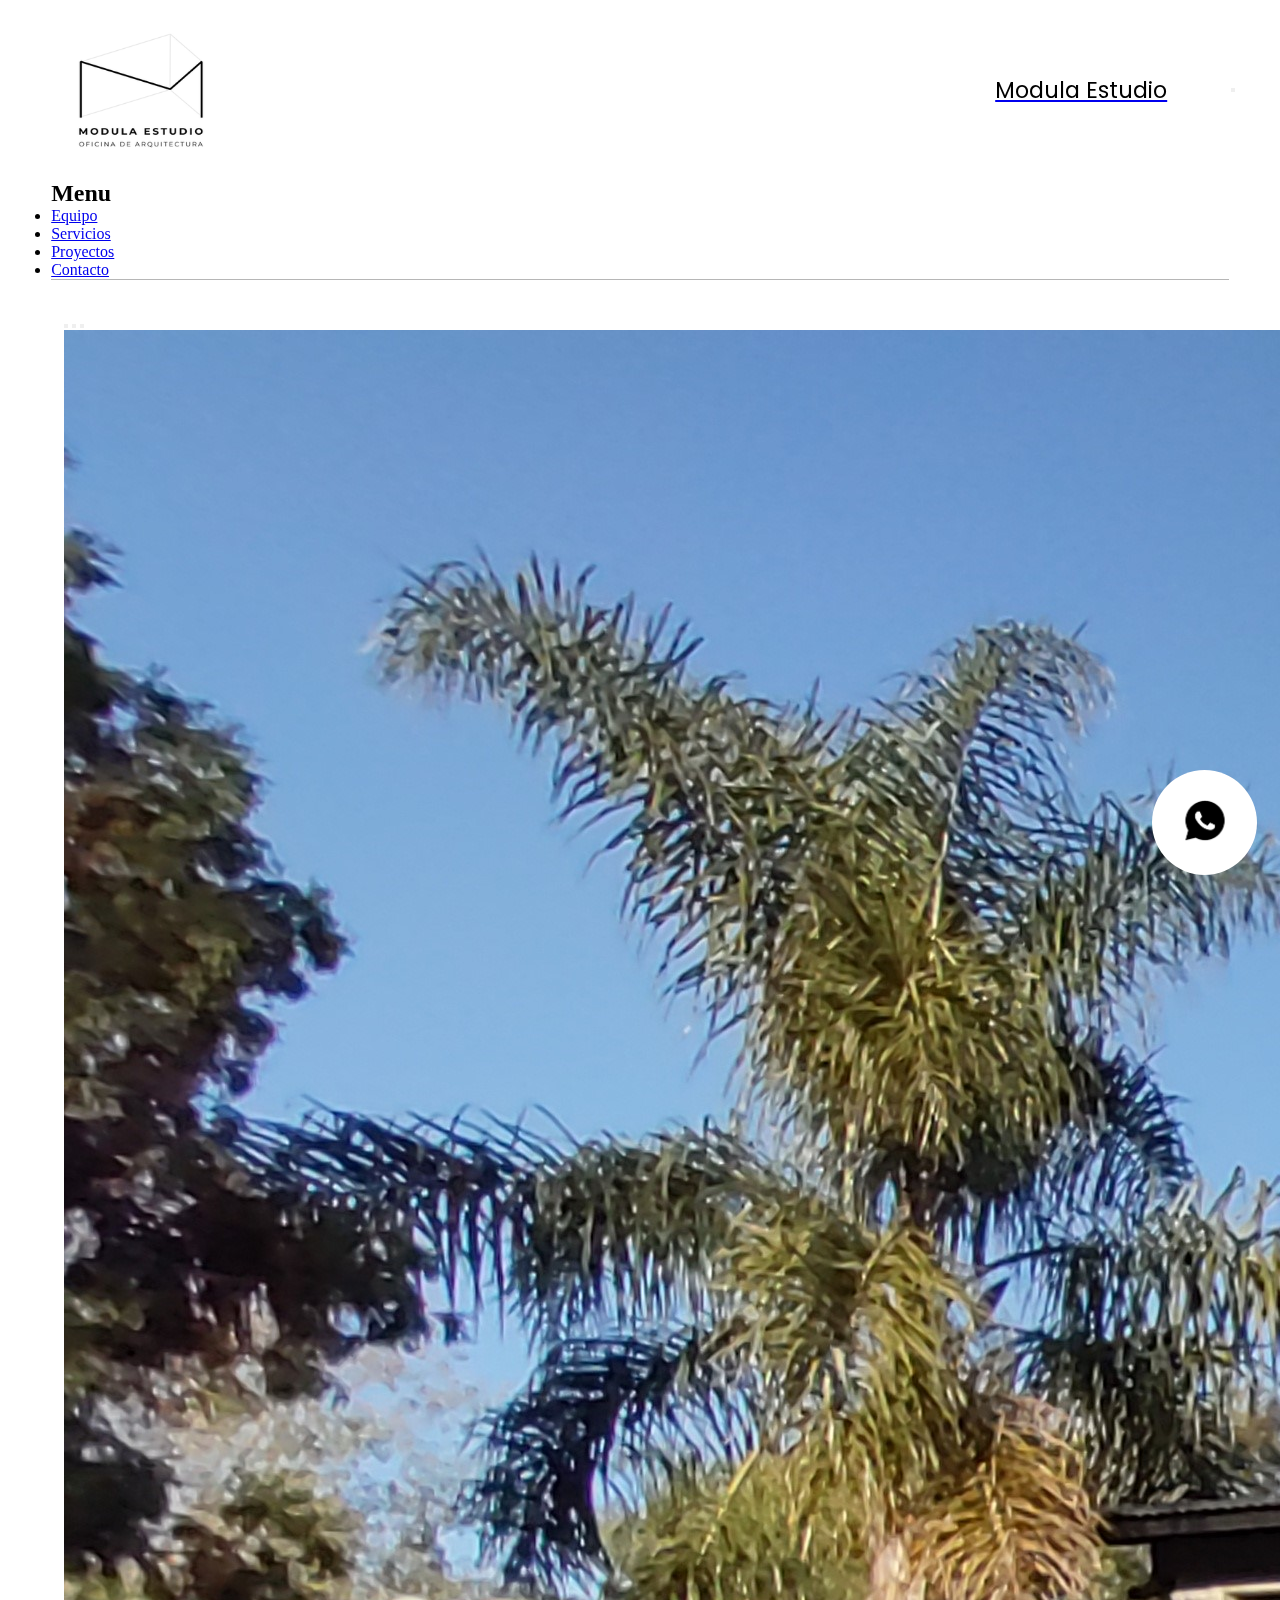
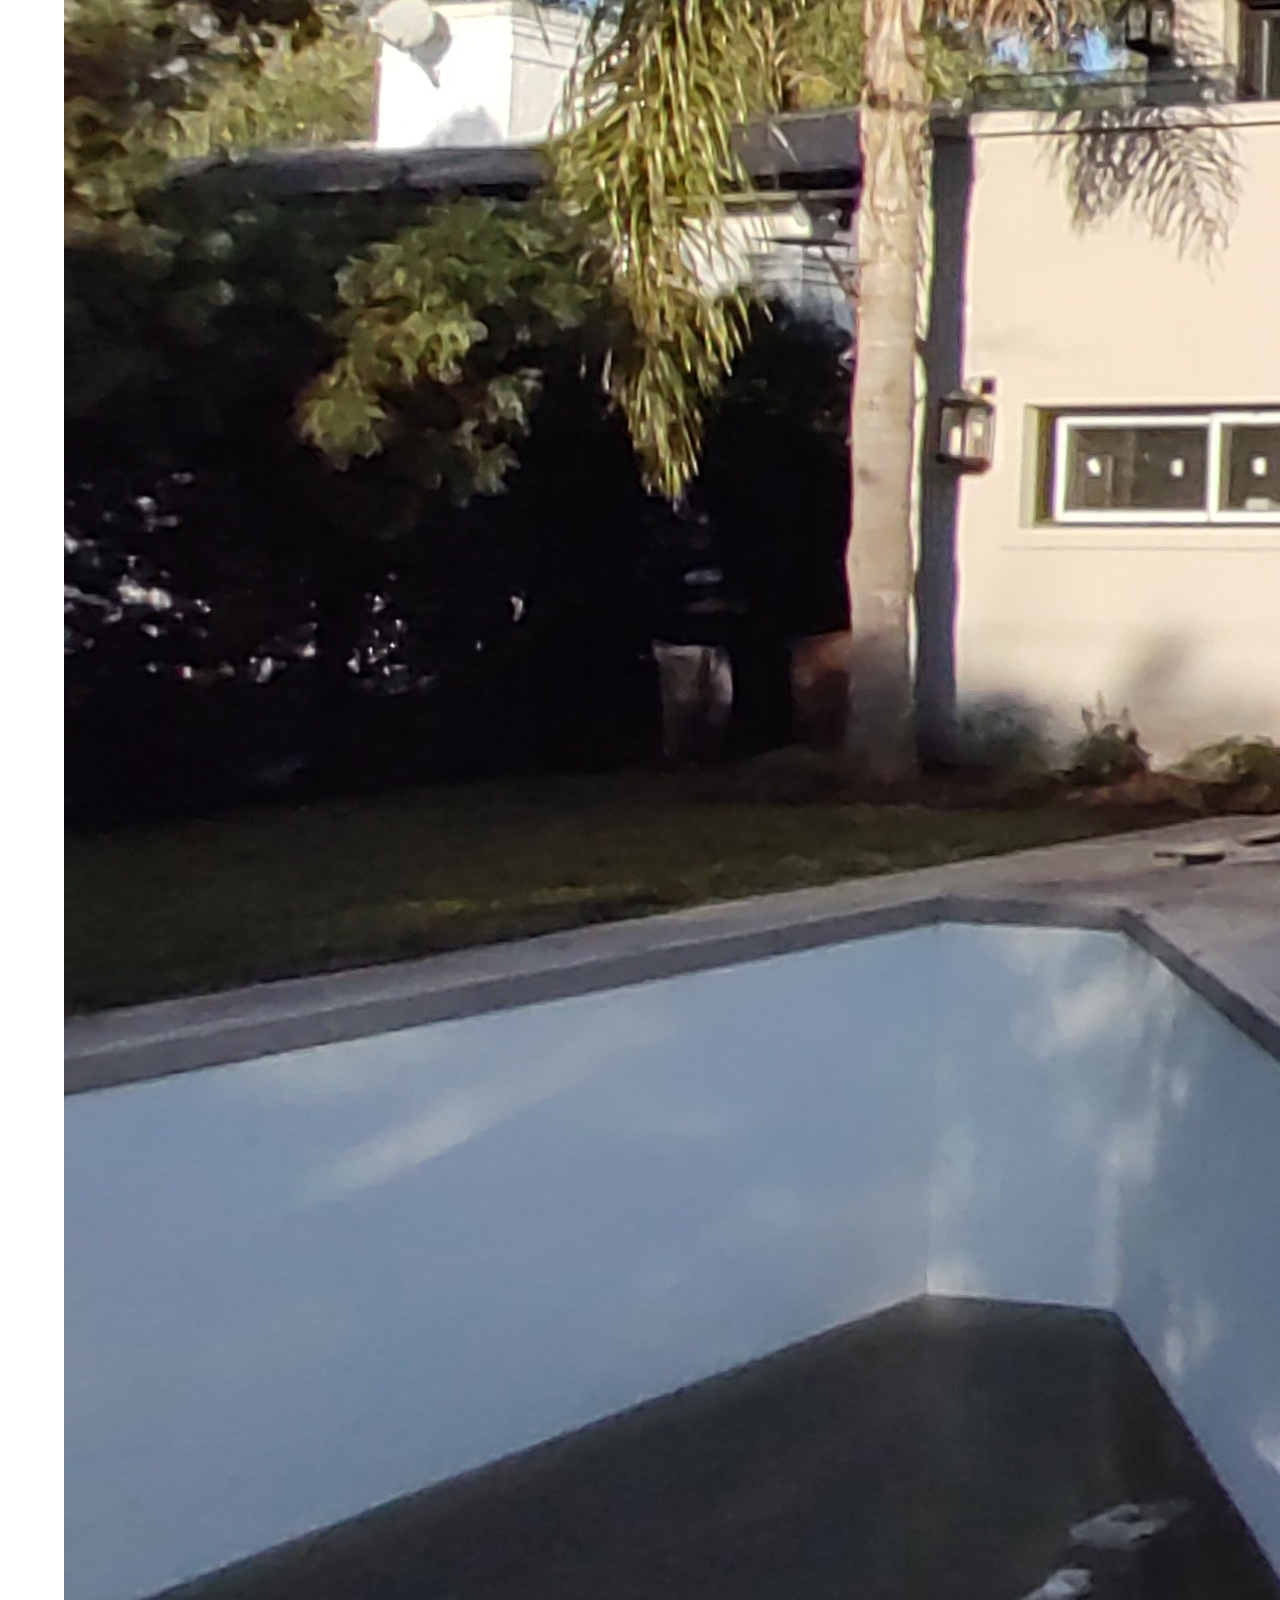
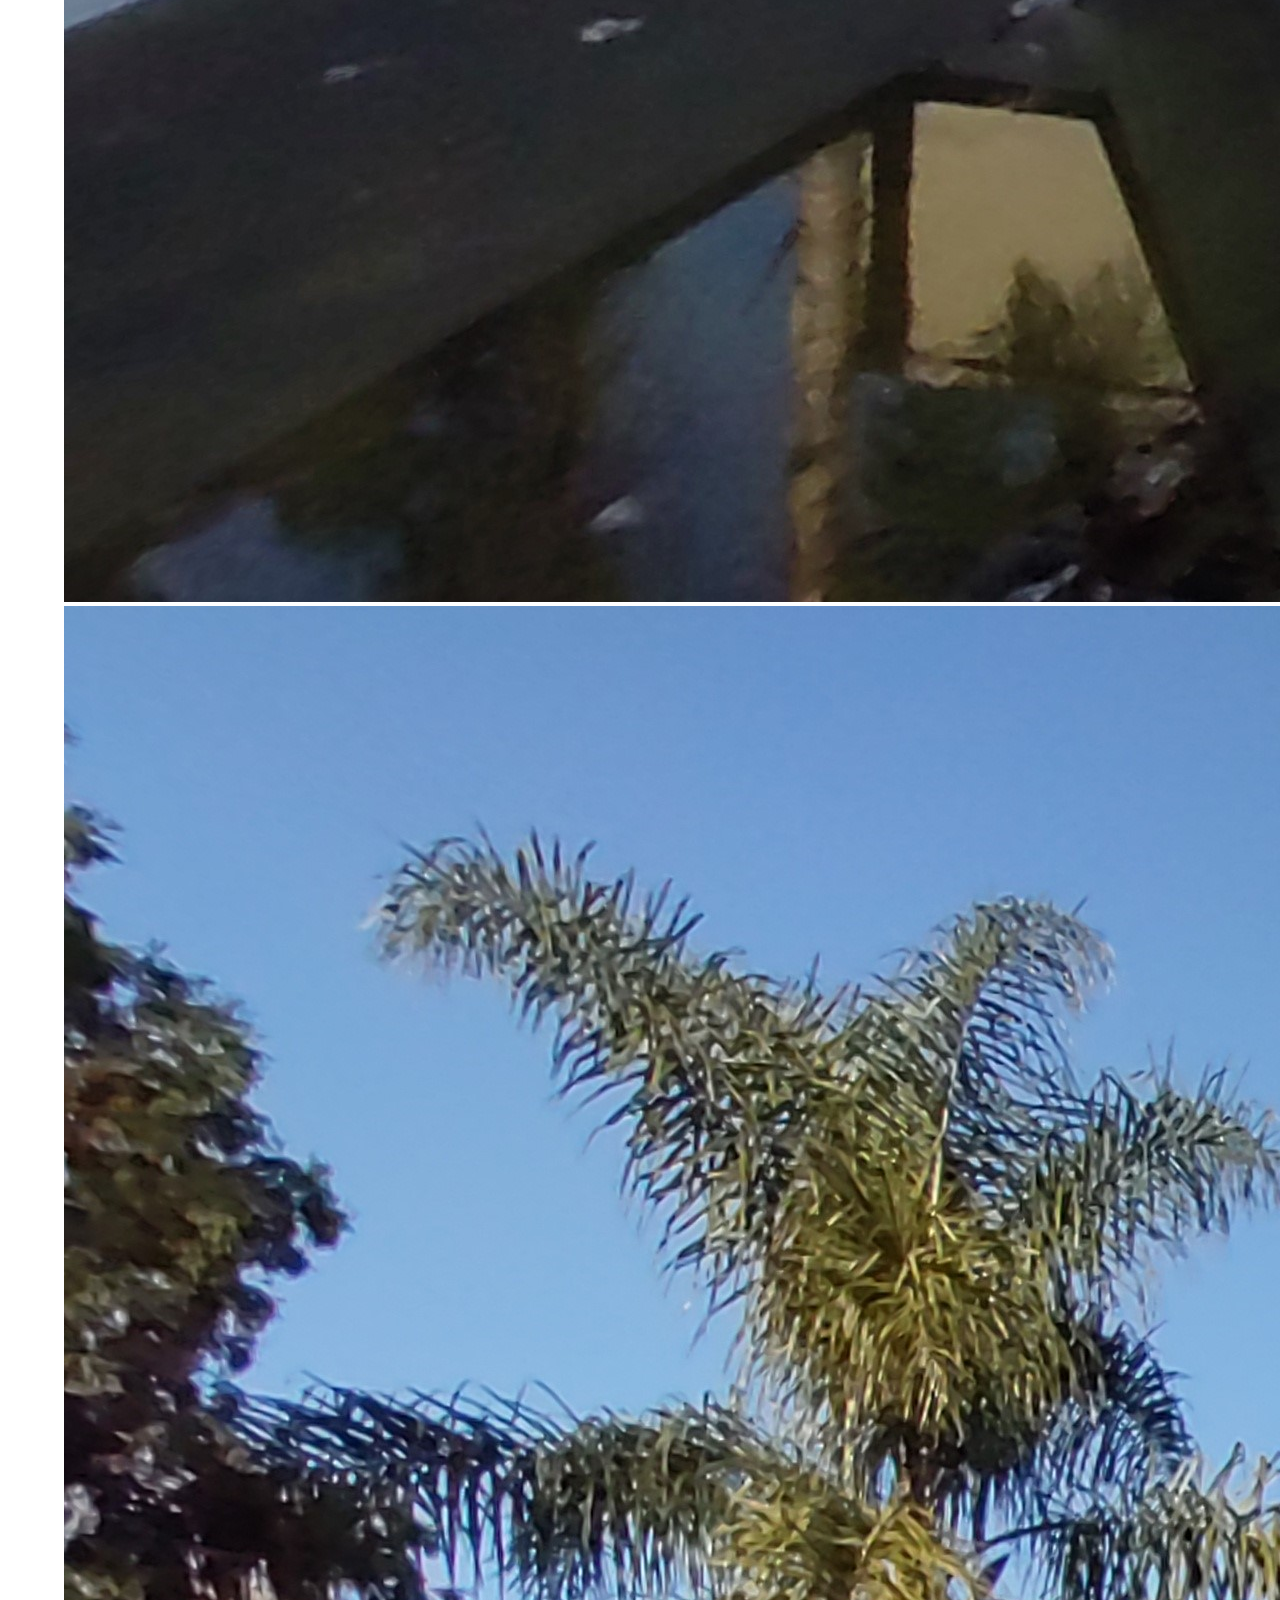
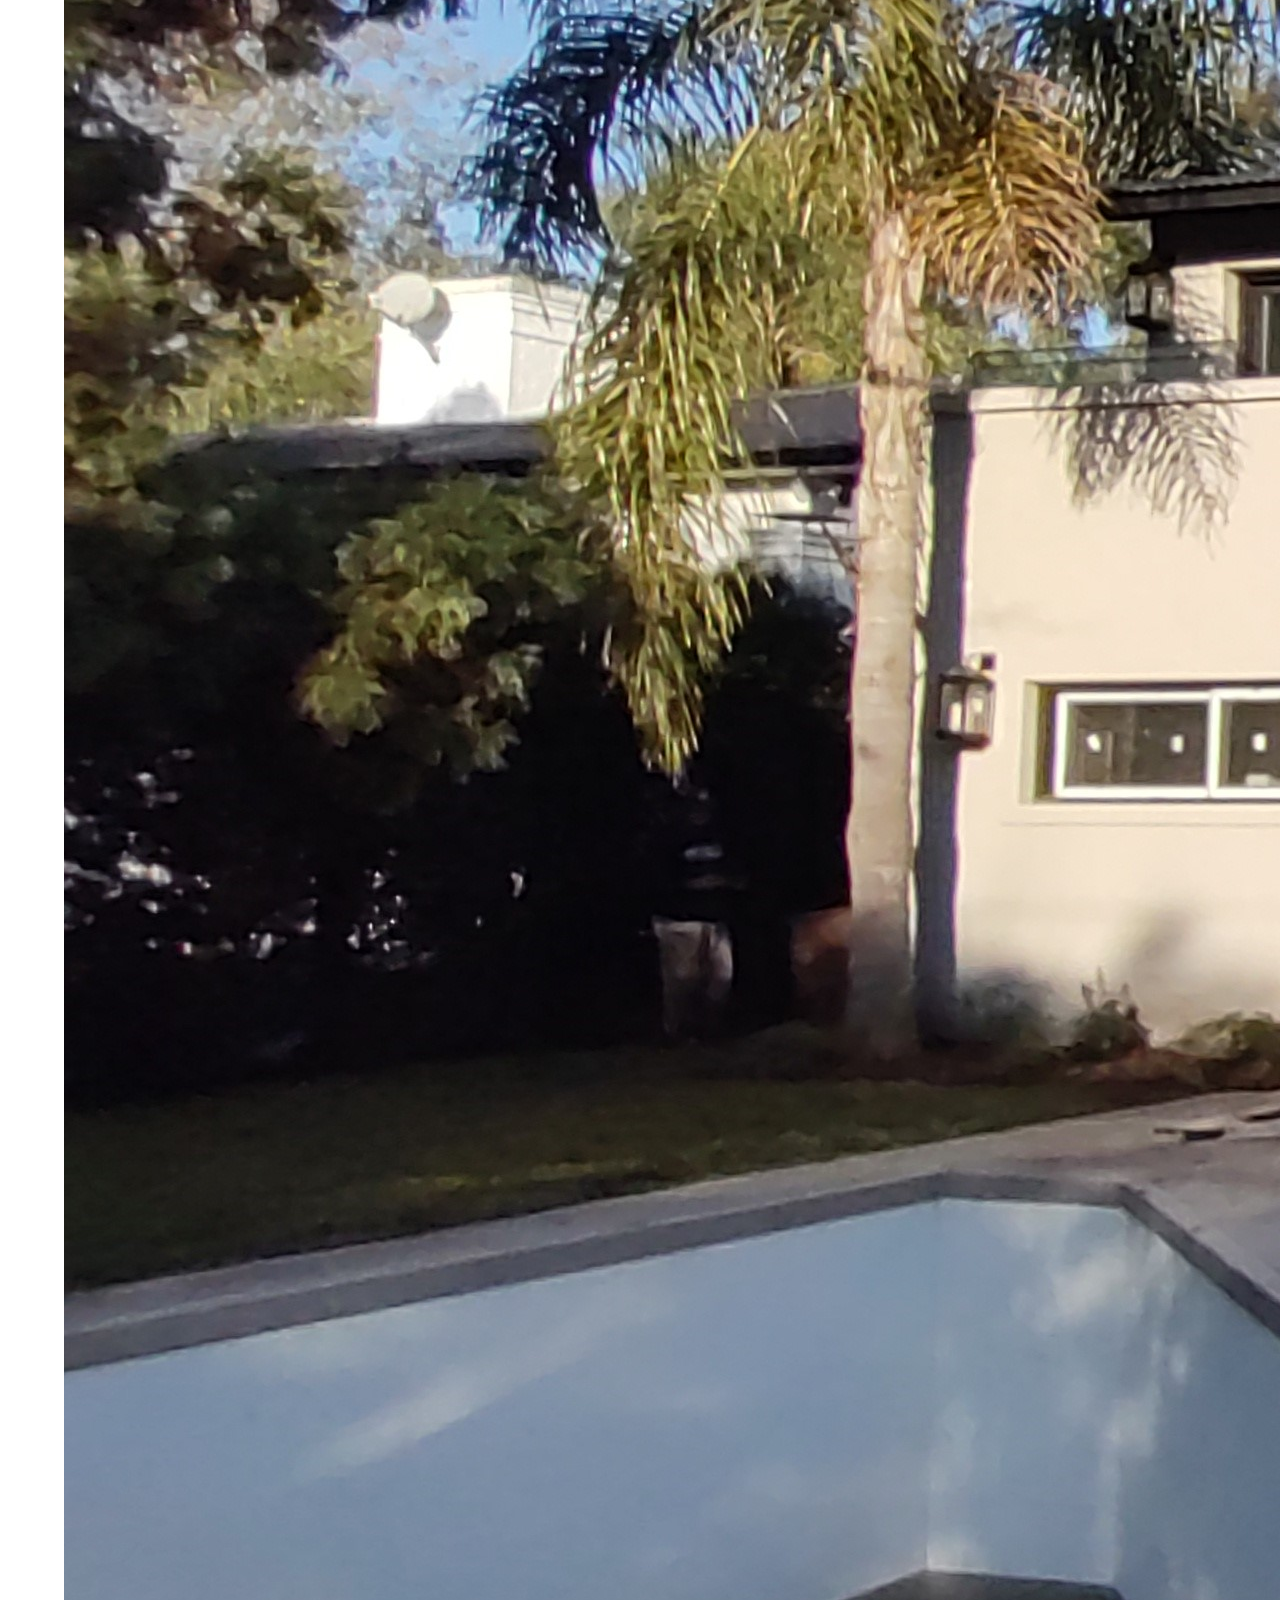
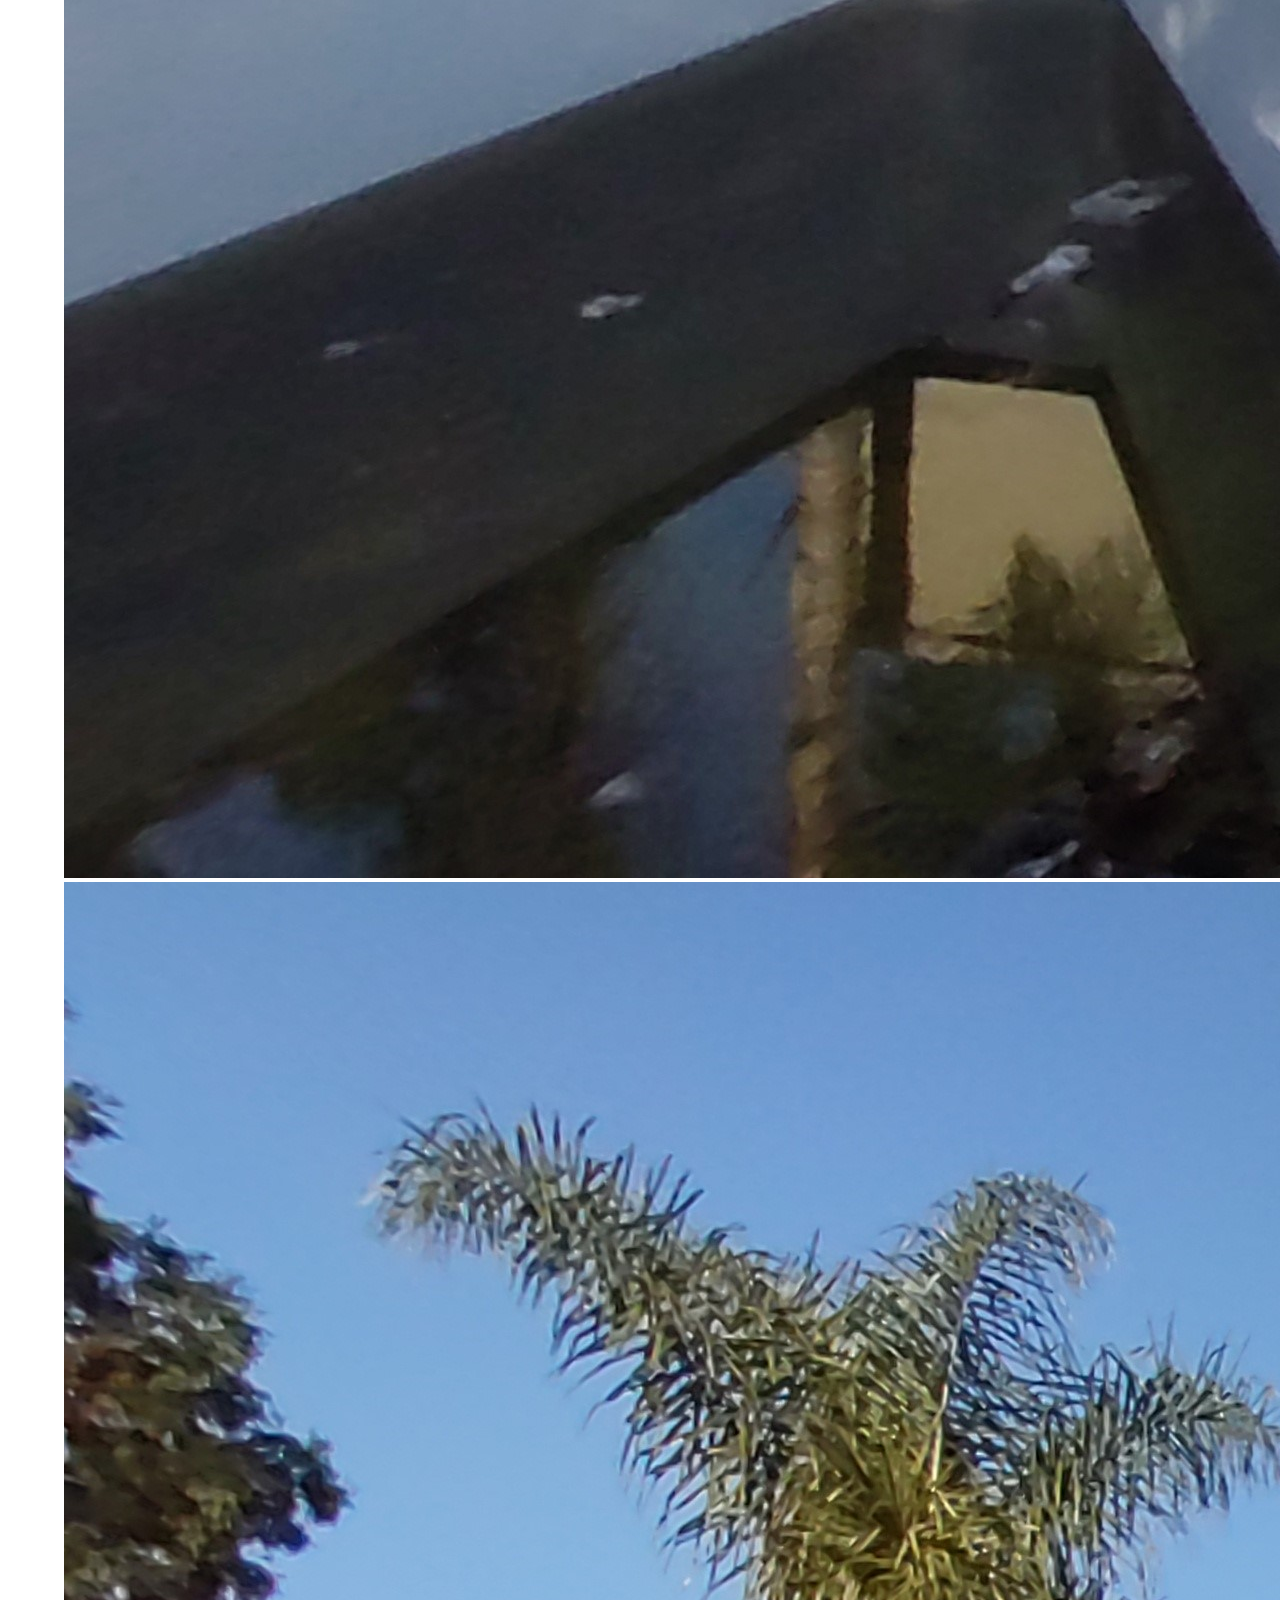
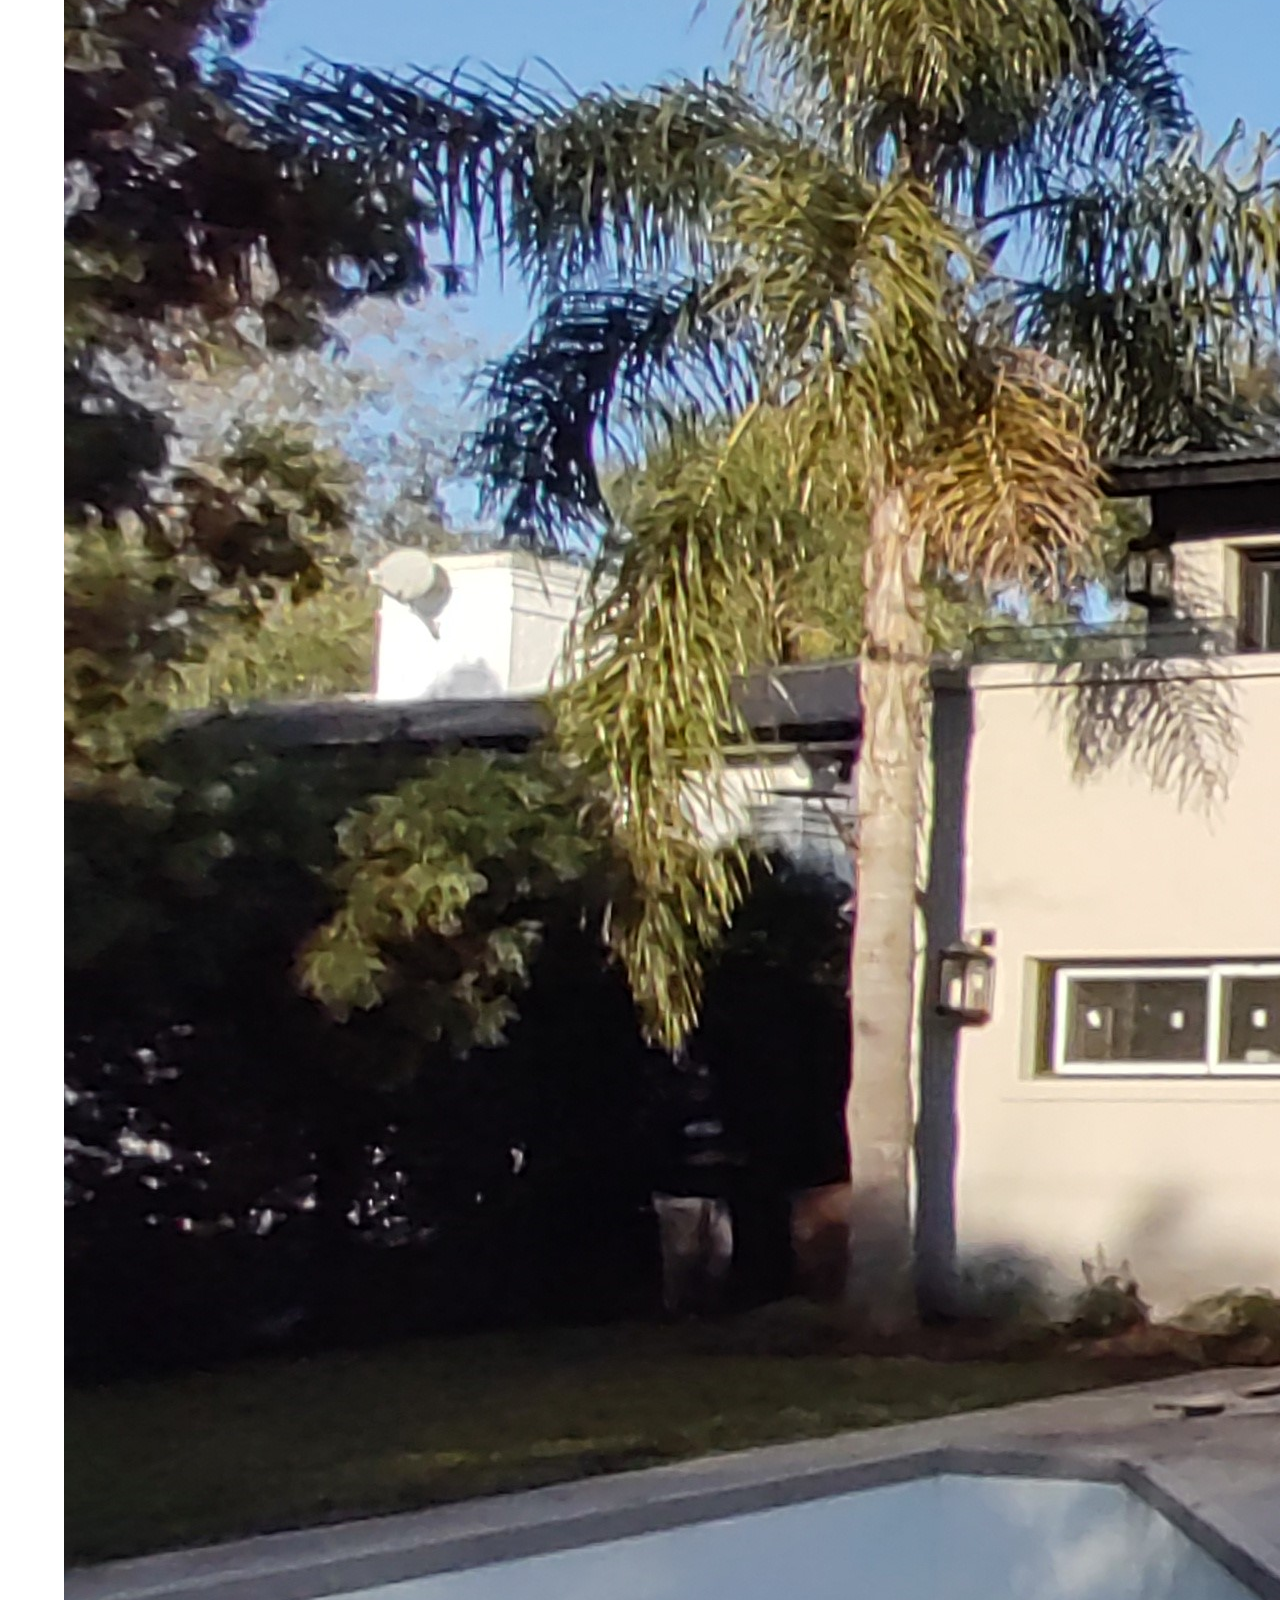
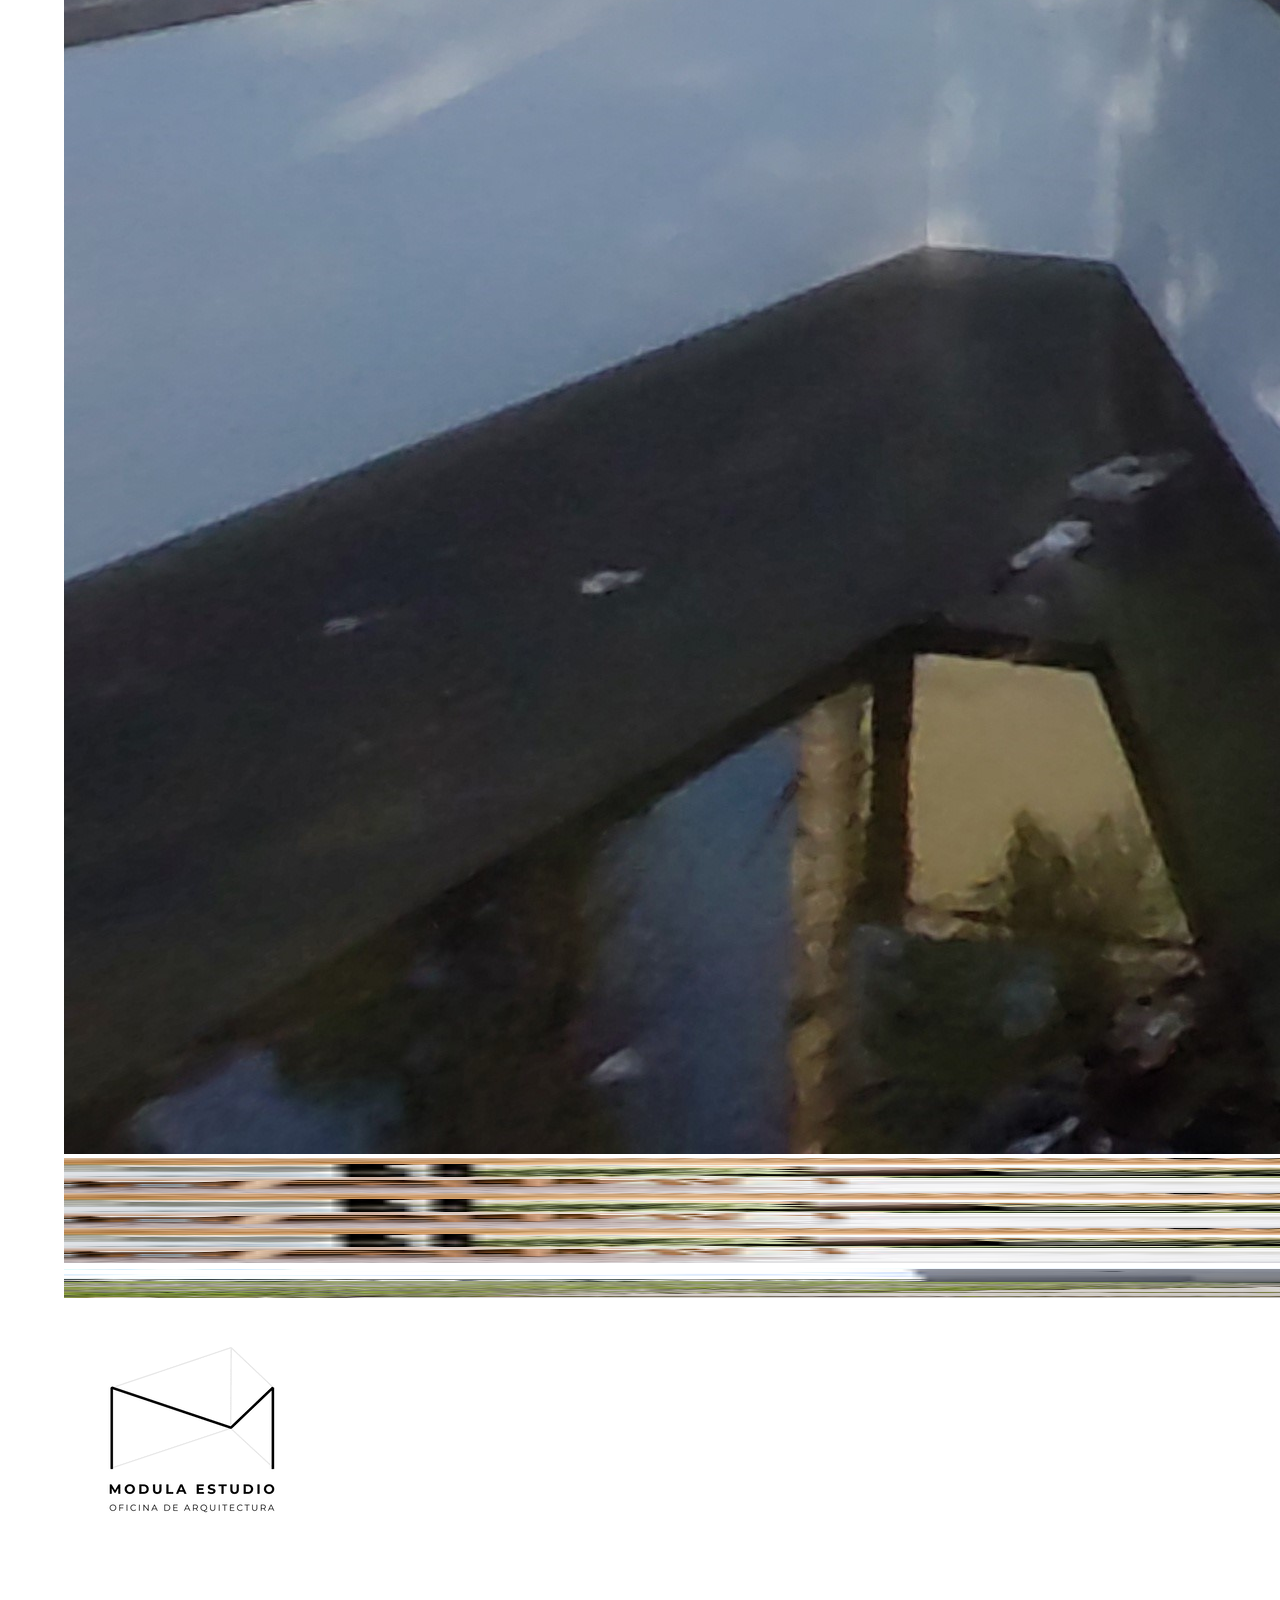
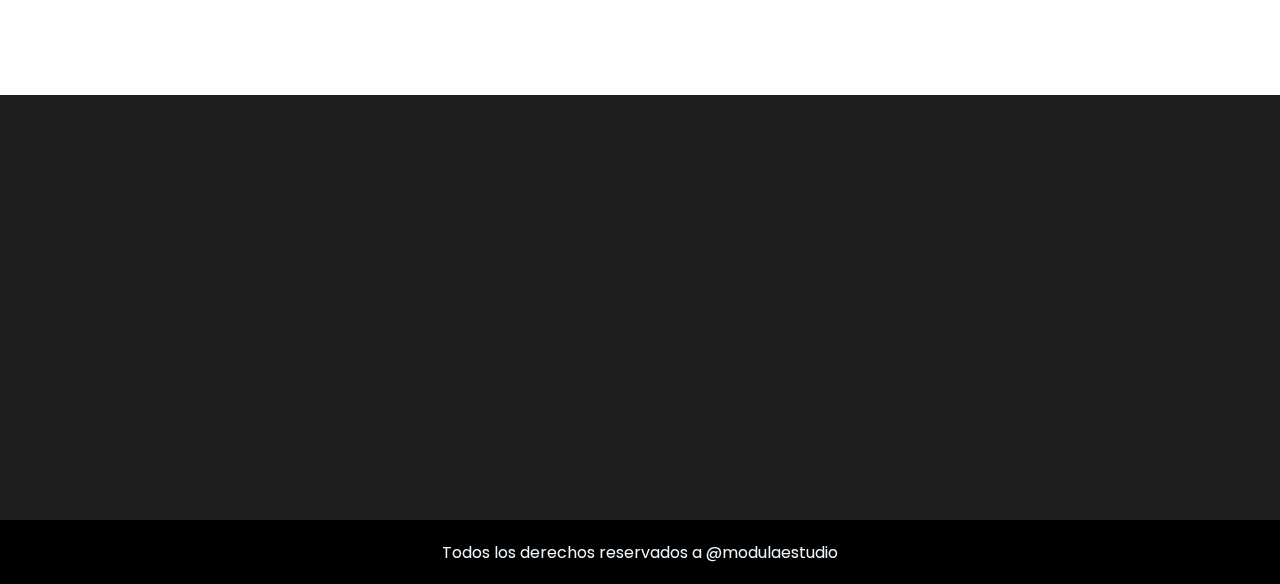
<file: index.html>
<!DOCTYPE html>
<html lang="en">
<head>
    <meta charset="UTF-8">
    <meta http-equiv="X-UA-Compatible" content="IE=edge">
    <meta name="viewport" content="width=device-width, initial-scale=1.0">
    <link rel="icon" href="./img/M-Archivo-logos-Blanco.ico">
    <link href="https://unpkg.com/aos@2.3.1/dist/aos.css" rel="stylesheet">
    <link rel="stylesheet" href="estilos/estilos.css">
    <link href="https://cdn.jsdelivr.net/npm/bootstrap@5.1.3/dist/css/bootstrap.min.css" rel="stylesheet" integrity="sha384-1BmE4kWBq78iYhFldvKuhfTAU6auU8tT94WrHftjDbrCEXSU1oBoqyl2QvZ6jIW3" crossorigin="anonymous">
    <title>Modula Estudio</title>
</head>

<body data-aos="fade-zoom-in"
data-aos-easing="ease-in-back"
data-aos-delay="300"
data-aos-offset="0" >

 
    <nav class="navStyle navbar navbar-dark bg-white">
      <div>
        <a class="navbar-brand" href="index.html"> <img class="size" src="./img/M-Archivo-logos-Blanco.ico" alt="logo"></a>
      </div>
      <div class="togglerStyle">
        <div class="navName">
          <a class="text-decoration-none" href="index.html"><h1 class="navFont">Modula Estudio</h1></a>
        </div>
        <button class="navbar-toggler" type="button" data-bs-toggle="collapse" data-bs-target="#navbarToggleExternalContent" aria-controls="navbarToggleExternalContent" aria-expanded="false" aria-label="Toggle navigation">
          <span class="navbar-toggler-icon"></span>
        </button>
      </div>
    </nav>
    <div class="collapse menu" id="navbarToggleExternalContent">
      <div class="bg-white d-flex justify-content-end ">
        
        <div>
          <h2 class="h4 ms-4 ms-md-3">Menu</h2>
        <ul class="navbar-nav justify-content-end flex-grow-1 ">
          <li class="nav-item d-flex justify-content-end ">
            <a class="nav-link active lead text-black me-2" href="./secciones/nosotros.html">Equipo</a>
          </li>
          <li class="nav-item d-flex justify-content-end ">
            <a class="nav-link active lead text-black me-2" href="./secciones/servicios.html">Servicios</a>
          </li>
          <li class="nav-item d-flex justify-content-end ">
            <a class="nav-link active lead text-black me-2" href="./secciones/proyectos.html">Proyectos</a>
          </li>
          <li class="nav-item d-flex justify-content-end ">
            <a class="nav-link active lead text-black me-2" href="./secciones/contacto.html">Contacto</a>
          </li>
        </ul>
        </div>
        
      </div>
    </div>

    <main> 
      
      <section class="row" style="gap:px ;">
        <div class="col-12 col-md-6 p-0">
          <div id="carouselExampleIndicators" class="carousel slide" data-bs-ride="carousel">
            <div class="carousel-indicators">
              <button type="button" data-bs-target="#carouselExampleIndicators" data-bs-slide-to="0" class="active" aria-current="true" aria-label="Slide 1"></button>
              <button type="button" data-bs-target="#carouselExampleIndicators" data-bs-slide-to="1" aria-label="Slide 2"></button>
              <button type="button" data-bs-target="#carouselExampleIndicators" data-bs-slide-to="2" aria-label="Slide 3"></button>
            </div>
            <div class="carousel-inner">
              <div class="carousel-item active">
                <img class="w-100" src="./img/_FI.jpg" alt="">
              </div>
              <div class="carousel-item">
                <img class="w-100" src="./img/_FI.jpg" alt="">
              </div>
              <div class="carousel-item">
                <img class="w-100"  src="./img/_FI.jpg" alt="">
              </div>
            </div>
          </div>
        </div>
        <div class="col-3 col-md-3 d-flex flex-column justify-content-between ps-2">
          <div class="sizeImg2">
            <div class="info">
              <a class="list-style-none text-decoration-none" href=""><h2 class="tituloForm">Proyecto</h2></a>
            </div>
          </div>
          <div class="sizeImg2">
            <div class="info">
              <a class="list-style-none text-decoration-none" href=""><h2 class="tituloForm">Proyecto</h2></a>
            </div>
          </div>
          <div class="sizeImg2">
            <div class="info">
              <a class="list-style-none text-decoration-none" href=""><h2 class="tituloForm">Proyecto</h2></a>
            </div>
          </div>
        </div>

        <div class="col-0 col-md-3 d-flex flex-column justify-content-between p-0">
          <div class="sizeImg3">
            <div class="info2">
              <a class="list-style-none text-decoration-none" href=""><h2 class="tituloForm">Proyecto</h2></a>
            </div>
          </div>
          <div class="imgSize">
            <img class="w-80 h-100" src="./img/M-Archivo-logos-Blanco.png" alt="">
          </div>
        </div>
      </section>
      <section class="row rowMobile d-flex justify-content-between">
        <div class="col-6 p-1">
          <img class="w-100 h-100" src="./img/fondoP.jpg" alt="">
        </div>
        <div class="col-6 p-1">
          <img class="w-100 h-100"  src="./img/fondoP.jpg" alt="">
        </div>
      </section>

    </main>
  
    <div class="wpp-container">
      <a href="https://api.whatsapp.com/send?phone=5491133341119" target="_blank">
        <img class="btn-wpp" src="./img/wAP.png" alt="logo whatsapp">
      </a>
    </div>

     
    <footer>
      
      <div class="container p-0 m-0" >
				
        <div class="fContainer" data-aos="fade-up">
          
          <div>
            <h5 class="fText">Estudio</h5>
            <address class="fP" >
             Estudio Remoto | Buenos Aires , Argentina.
            </address>
          </div>

          <div class="fContacto" data-aos="fade-up">
            <h5 class="fText">Contacto</h5>
            <a class="fP text-decoration-none "  href="mailto:modula.estudio@gmail.com">modula.estudio@gmail.com</a>
            <a class="fP text-decoration-none " href="tel:011 33341119 "> (+54 9) 011 33341119 </a>
            <a class="fP text-decoration-none " href="tel:11 2634-3012 "> (+54 9) 11 2634-3012 </a>
          </div>

				</div>
				
        <div class="fContainer1" data-aos="fade-up">
          <div>
            <h5 class="fText">Trabaja con Nosotros!</h5>
            <a class="fP text-decoration-none"  href="mailto:modula.estudio@gmail.com">modula.estudio@gmail.com</a>
          </div>

          <div >
            <h5 class="fText">Redes Sociales</h5>
            <a class="fP text-decoration-none" href="https://www.instagram.com/modula.estudio/" target="_blank">Instagram |</a>  <a class="fP text-decoration-none" href="https://www.linkedin.com/company/modula-estudio/" target="_blank">LinkedIn |</a>  <a class="fP text-decoration-none " href="">Facebook</a>
          </div>

        </div>
			</div>

      <div class="fContainer2">
        <h5 class="fP">Todos los derechos reservados a @modulaestudio</h5>
      </div>
    </footer>



    
    <script src="https://unpkg.com/aos@2.3.1/dist/aos.js"></script>
    <script>
          AOS.init();
    </script>
    <script src="https://cdn.jsdelivr.net/npm/bootstrap@5.1.3/dist/js/bootstrap.bundle.min.js" integrity="sha384-ka7Sk0Gln4gmtz2MlQnikT1wXgYsOg+OMhuP+IlRH9sENBO0LRn5q+8nbTov4+1p" crossorigin="anonymous"></script>
</body>
</html>
</file>
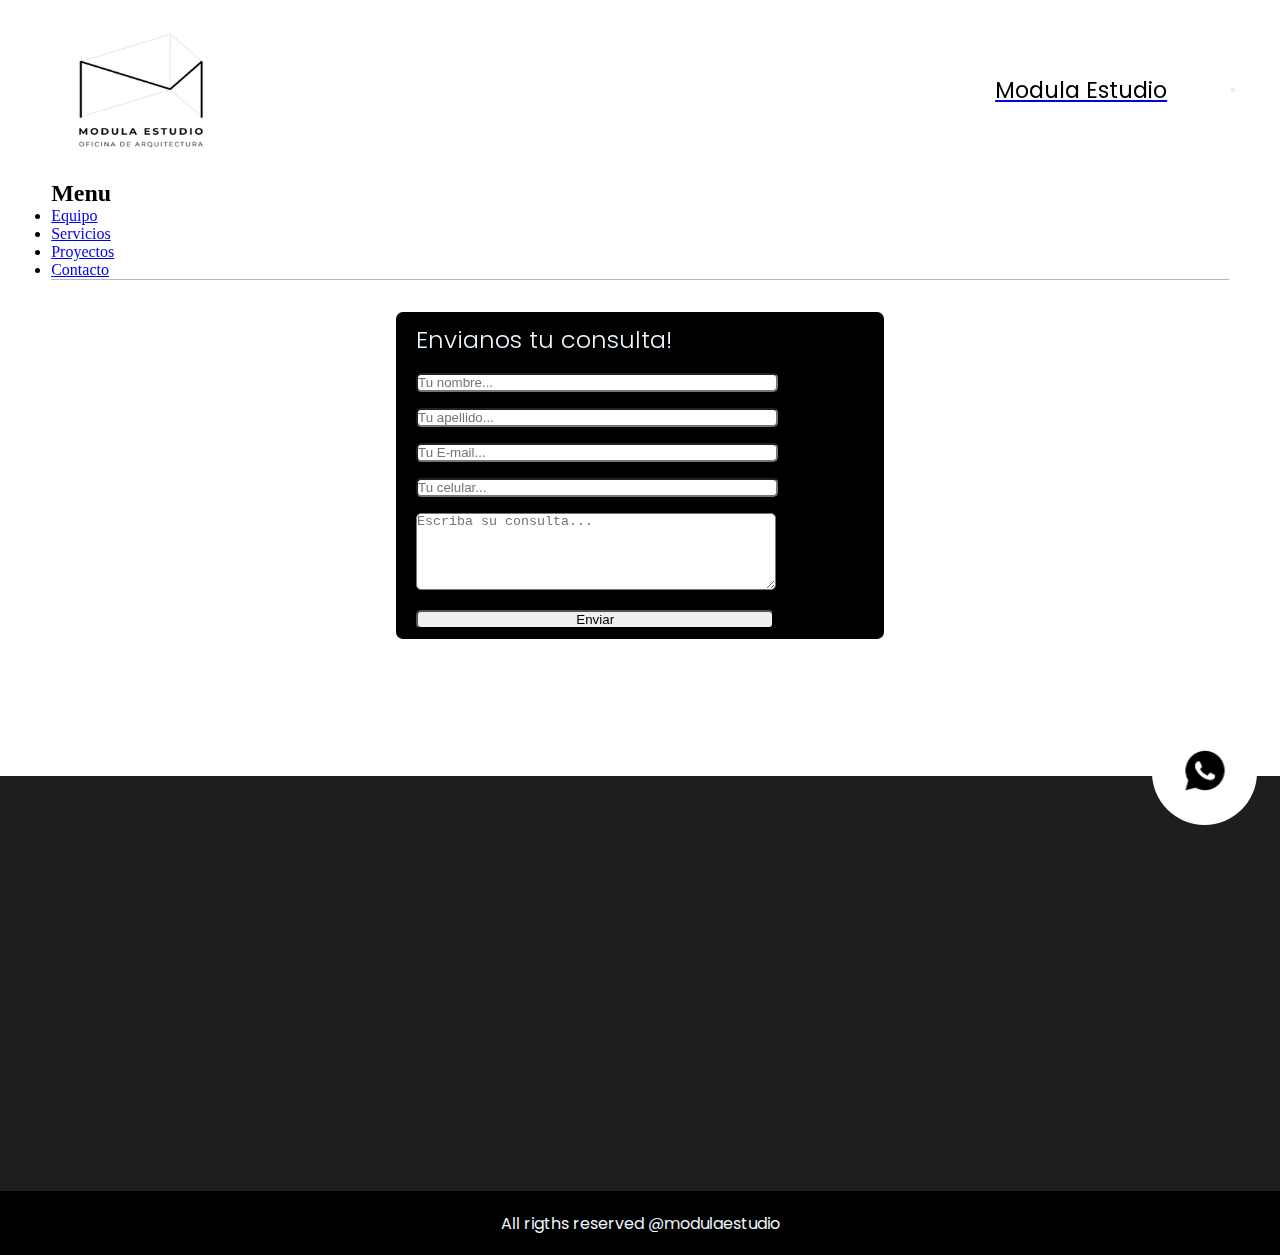
<file: secciones/contacto.html>
<!DOCTYPE html>
<html lang="en">
  <head>
    <meta charset="UTF-8">
    <meta http-equiv="X-UA-Compatible" content="IE=edge">
    <meta name="viewport" content="width=device-width, initial-scale=1.0">
    <link rel="icon" href="../img/M-Archivo-logos-Blanco.ico">
    <link href="https://unpkg.com/aos@2.3.1/dist/aos.css" rel="stylesheet">
    <link rel="stylesheet" href="../estilos/estilos.css">
    <link href="https://cdn.jsdelivr.net/npm/bootstrap@5.1.3/dist/css/bootstrap.min.css" rel="stylesheet" integrity="sha384-1BmE4kWBq78iYhFldvKuhfTAU6auU8tT94WrHftjDbrCEXSU1oBoqyl2QvZ6jIW3" crossorigin="anonymous">
    <title>Modula | Contacto</title>
</head>

<body data-aos="fade-zoom-in"
     data-aos-easing="ease-in-back"
     data-aos-delay="300"
     data-aos-offset="0">
    

    
     <nav class="navStyle navbar navbar-dark bg-white">
      <div>
        <a class="navbar-brand" href="../index.html"> <img class="size" src="../img/M-Archivo-logos-Blanco.ico" alt="logo"></a>
      </div>
      <div class="togglerStyle">
        <div class="navName">
          <a class="text-decoration-none" href="../index.html"><h1 class="navFont">Modula Estudio</h1></a>
        </div>
        <button class="navbar-toggler" type="button" data-bs-toggle="collapse" data-bs-target="#navbarToggleExternalContent" aria-controls="navbarToggleExternalContent" aria-expanded="false" aria-label="Toggle navigation">
          <span class="navbar-toggler-icon"></span>
        </button>
      </div>
    </nav>
    <div class="collapse menu" id="navbarToggleExternalContent">
      <div class="bg-white d-flex justify-content-end ">
        
        <div>
          <h2 class="h4 ms-3">Menu</h2>
        <ul class="navbar-nav justify-content-end flex-grow-1 ">
          <li class="nav-item d-flex justify-content-end ">
            <a class="nav-link active lead text-black me-2" href="nosotros.html">Equipo</a>
          </li>
          <li class="nav-item d-flex justify-content-end ">
            <a class="nav-link active lead text-black me-2" href="servicios.html">Servicios</a>
          </li>
          <li class="nav-item d-flex justify-content-end ">
            <a class="nav-link active lead text-black me-2" href="proyectos.html">Proyectos</a>
          </li>
          <li class="nav-item d-flex justify-content-end ">
            <a class="nav-link active lead text-black me-2" href="contacto.html">Contacto</a>
          </li>
        </ul>
        </div>
        
      </div>
    </div>

    <main>
      
      <section class="sectionForm">
    
        <div class="formulario">
          <form action="">
            <h2 class="tituloForm">Envianos tu consulta!</h2>
            <div class="cajaTexto">
              <label for="nombre"></label>
              <input type="text" name="nombre" placeholder="Tu nombre...">
            </div>
            <div class="cajaTexto">
              <label for="apellido"></label>
              <input type="text" name="apellido" placeholder="Tu apellido...">
            </div>
            <div class="cajaTexto">
              <label for="email"></label>
              <input type="email" name="email" placeholder="Tu E-mail...">
            </div>
            <div class="cajaTexto">
              <label for="numero"></label>
              <input type="tel" name="numero" placeholder="Tu celular...">
            </div>
            <div>
              <label for="numero"></label>
              <textarea name="consulta" id="" cols="30" rows="5" placeholder="Escriba su consulta..."></textarea>
            </div>
  
            <div>
              <input type="submit" value="Enviar">
            </div>
          </form>
        </div>
    
      </section>
      
    </main>
    
    <div class="wpp-container">
      <a href="https://api.whatsapp.com/send?phone=5491133341119" target="_blank">
        <img class="btn-wpp" src="../img/wAP.png" alt="logo whatsapp">
      </a>
    </div>
    
    <footer>
      
      <div class="container p-0 m-0" >
				
        <div class="fContainer" data-aos="fade-up">
          
          <div>
            <h5 class="fText">Studio</h5>
            <address class="fP" >
              Remote Studio | Buenos Aires , Argentina.
            </address>
          </div>

          <div class="fContacto" data-aos="fade-up">
            <h5 class="fText">Contact</h5>
            <a class="fP text-decoration-none "  href="mailto:modula.estudio@gmail.com">modula.estudio@gmail.com</a>
            <a class="fP text-decoration-none " href="tel:011 33341119 "> 011 33341119 </a>
            <a class="fP text-decoration-none " href="tel:11 2634-3012 "> 11 2634-3012 </a>
          </div>

				</div>
				
        <div class="fContainer1" data-aos="fade-up">
          <div>
            <h5 class="fText">Work with us</h5>
            <a class="fP text-decoration-none"  href="mailto:modula.estudio@gmail.com">rrhhmodulaestudio@gmail.com</a>
          </div>

          <div >
            <h5 class="fText">SOCIAL MEDIA</h5>
            <a class="fP text-decoration-none" href="https://www.instagram.com/modula.estudio/" target="_blank">Instagram</a> | <a class="fP text-decoration-none" href="https://www.linkedin.com/company/modula-estudio/" target="_blank">LinkedIn</a> | <a class="fP text-decoration-none " href="">Facebook</a>
          </div>

        </div>
			</div>

      <div class="fContainer2">
        <h5 class="fP">All rigths reserved @modulaestudio</h5>
      </div>
    </footer>

    
    <script src="https://unpkg.com/aos@2.3.1/dist/aos.js"></script>
    <script>
      AOS.init();
    </script>
     <script src="https://cdn.jsdelivr.net/npm/bootstrap@5.1.3/dist/js/bootstrap.bundle.min.js" integrity="sha384-ka7Sk0Gln4gmtz2MlQnikT1wXgYsOg+OMhuP+IlRH9sENBO0LRn5q+8nbTov4+1p" crossorigin="anonymous"></script>

</body>
</html>
</file>
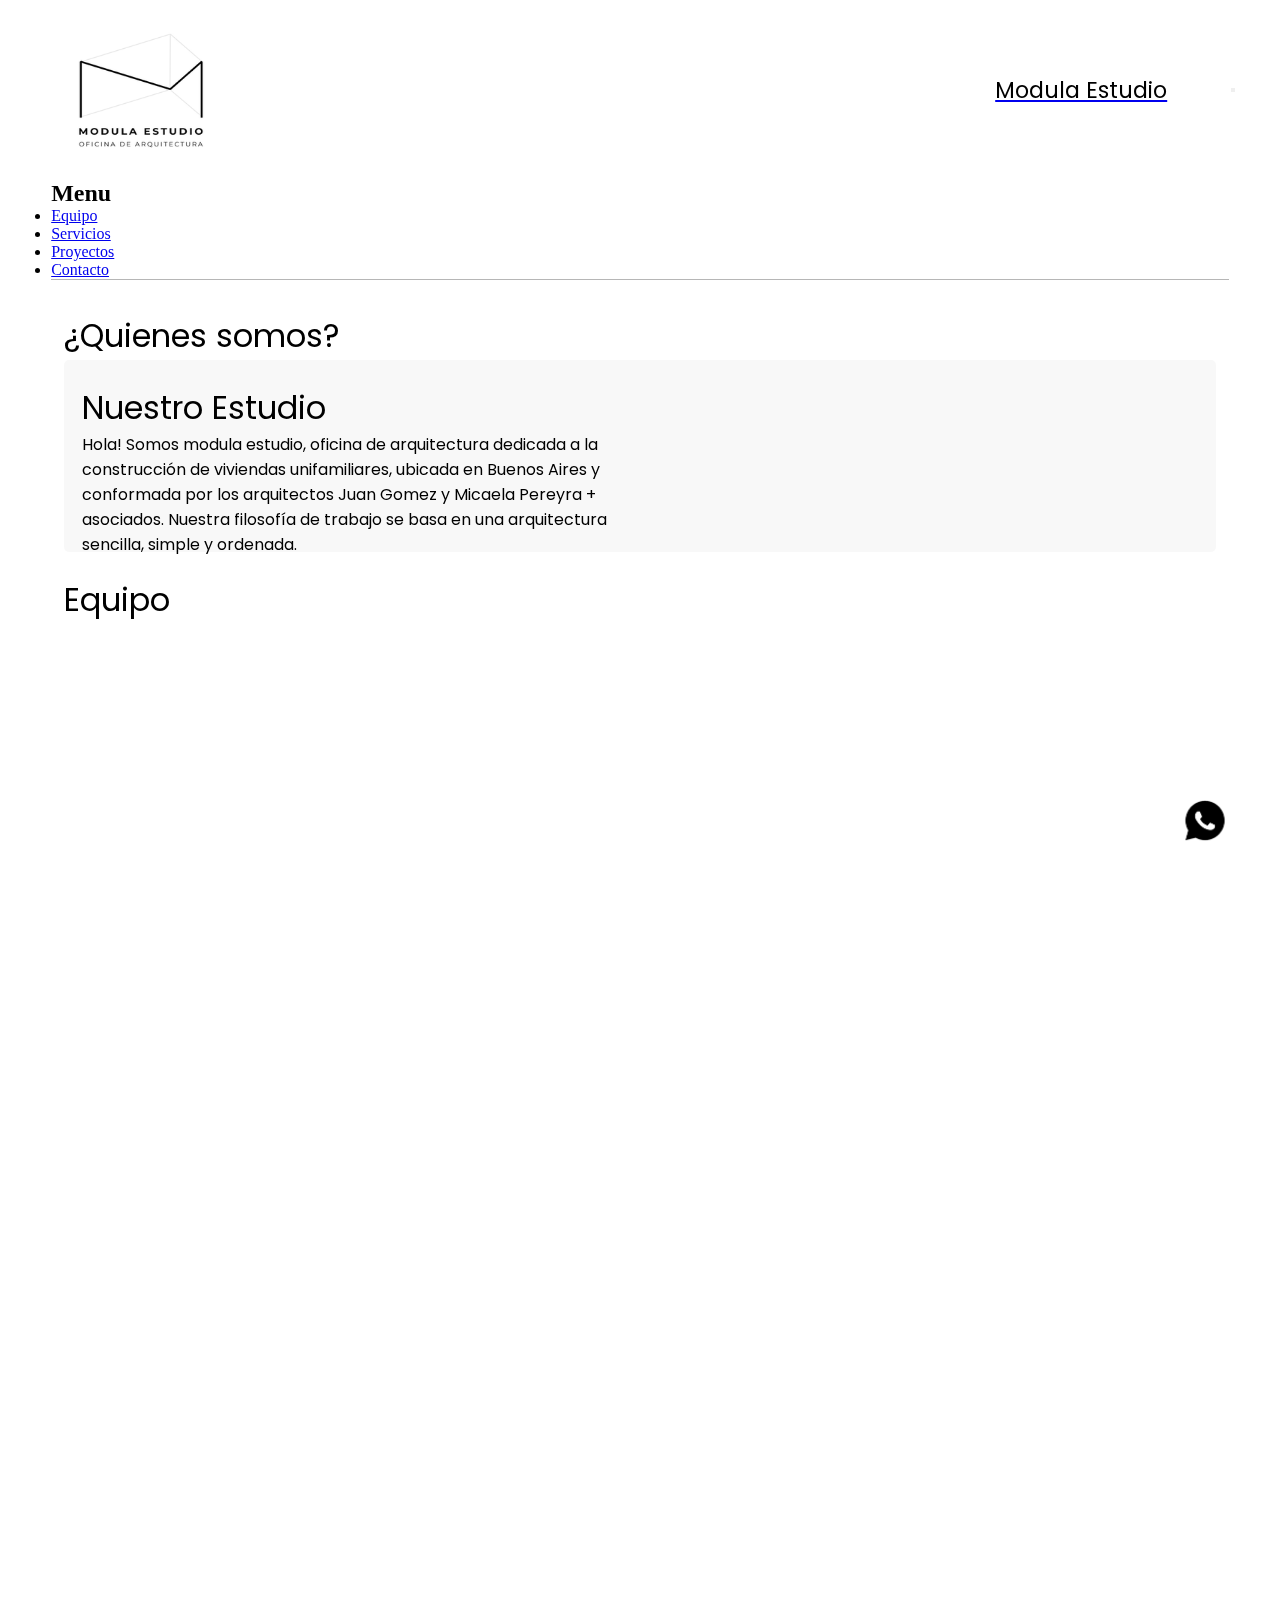
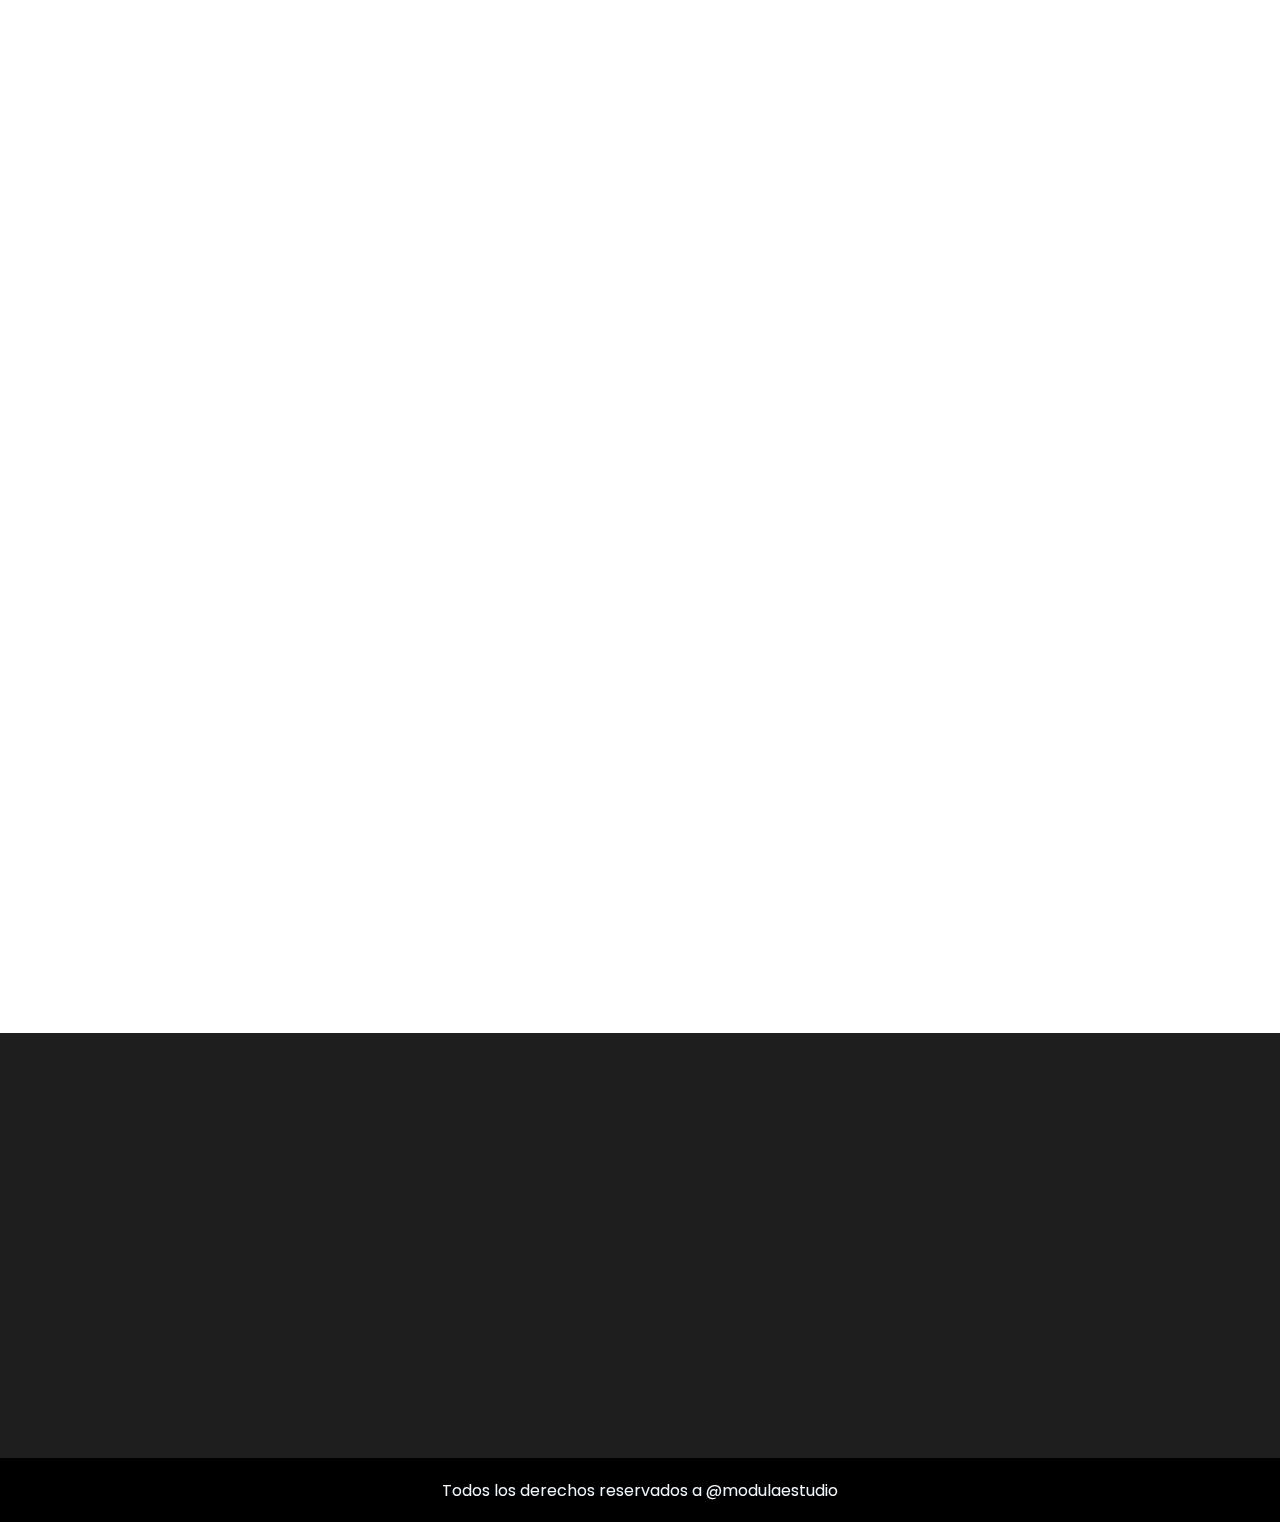
<file: secciones/nosotros.html>
<!DOCTYPE html>
<html lang="en">
  <head>
    <meta charset="UTF-8">
    <meta http-equiv="X-UA-Compatible" content="IE=edge">
    <meta name="viewport" content="width=device-width, initial-scale=1.0">
    <link rel="icon" href="../img/M-Archivo-logos-Blanco.ico">
    <link href="https://unpkg.com/aos@2.3.1/dist/aos.css" rel="stylesheet">
    <link rel="stylesheet" href="../estilos/estilos.css">
    <link href="https://cdn.jsdelivr.net/npm/bootstrap@5.1.3/dist/css/bootstrap.min.css" rel="stylesheet" integrity="sha384-1BmE4kWBq78iYhFldvKuhfTAU6auU8tT94WrHftjDbrCEXSU1oBoqyl2QvZ6jIW3" crossorigin="anonymous">
    <title>Modula | Equipo</title>
</head>

<body data-aos="fade-zoom-in"
     data-aos-easing="ease-in-back"
     data-aos-delay="300"
     data-aos-offset="0">

     
     <nav class="navStyle navbar navbar-dark bg-white">
      <div>
        <a class="navbar-brand" href="../index.html"> <img class="size" src="../img/M-Archivo-logos-Blanco.ico" alt="logo"></a>
      </div>
      <div class="togglerStyle">
        <div class="navName">
          <a class="text-decoration-none" href="../index.html"><h1 class="navFont">Modula Estudio</h1></a>
        </div>
        <button class="navbar-toggler" type="button" data-bs-toggle="collapse" data-bs-target="#navbarToggleExternalContent" aria-controls="navbarToggleExternalContent" aria-expanded="false" aria-label="Toggle navigation">
          <span class="navbar-toggler-icon"></span>
        </button>
      </div>
    </nav>
    <div class="collapse menu" id="navbarToggleExternalContent">
      <div class="bg-white d-flex justify-content-end ">
        
        <div>
          <h2 class="h4 ms-4 ms-md-3">Menu</h2>
        <ul class="navbar-nav justify-content-end flex-grow-1 ">
          <li class="nav-item d-flex justify-content-end ">
            <a class="nav-link active lead text-black me-2" href="nosotros.html">Equipo</a>
          </li>
          <li class="nav-item d-flex justify-content-end ">
            <a class="nav-link active lead text-black me-2" href="servicios.html">Servicios</a>
          </li>
          <li class="nav-item d-flex justify-content-end ">
            <a class="nav-link active lead text-black me-2" href="proyectos.html">Proyectos</a>
          </li>
          <li class="nav-item d-flex justify-content-end ">
            <a class="nav-link active lead text-black me-2" href="contacto.html">Contacto</a>
          </li>
        </ul>
        </div>
        
      </div>
    </div>

    <main > 

      <section class="manifestoCont">
        <h2 class="quienes1">¿Quienes somos?</h2>
        
        <div class="manifesto">
     
          <h2 class="quienes">Nuestro Estudio</h2>
          
          <div class="parrafo">
            
            <p class="letra">Hola! Somos modula estudio, oficina de arquitectura dedicada a la construcción de viviendas unifamiliares, ubicada en Buenos Aires y conformada por los arquitectos Juan Gomez y Micaela Pereyra + asociados.
            Nuestra filosofía de trabajo se basa en una arquitectura sencilla, simple y ordenada.</p>

          </div>
        
        </div>
      </section>
    
    
     
      <section class="manifestoCont1">
        <h2 class="quienes1">Equipo</h2>
        <div class="manifesto1"  data-aos="fade-right"
        data-aos-offset="300"
        data-aos-easing="ease-in-sine">
          
          <img class="fotoArq" src="../img/carli - Editado.png" alt="juan gomez">

          <div class="presentacion">
            <h2 class="quienes">Juan Gomez</h2>
            <h2 class="quienes">Co-founder</h2>
            
            <div class="parrafo">
              <p class="letra">Lorem ipsum dolor sit amet consectetur adipisicing elit. Amet autem debitis reprehenderit beatae architecto perferendis. Adipisci similique quidem dicta quas doloremque iusto, corrupti vel illo minus voluptatibus optio fugit sapiente. </p>
            </div>
           
          </div>
        </div>
      </section>
   
      <section class="manifestoCont2">
        <div class="manifesto2"  data-aos="fade-right"
        data-aos-offset="300"
        data-aos-easing="ease-in-sine">
          
          <img class="fotoArq" src="../img/mica - Editado.png" alt="micaela pereyra">

          <div class="presentacion1">
           
              <h2 class="quienes">Micaela Pereyra</h2>
              <h2 class="quienes">Co-founder</h2>
           
            
            <div class="parrafo1">
              <p class="letra">Lorem ipsum dolor sit amet consectetur adipisicing elit. Amet autem debitis reprehenderit beatae architecto perferendis. Adipisci similique quidem dicta quas doloremque iusto, corrupti vel illo minus voluptatibus optio fugit sapiente. </p>
            </div>
           
          </div>
        </div>
      </section>

      <section class="manifestoCont1">
        <div class="manifesto1"  data-aos="fade-right"
        data-aos-offset="300"
        data-aos-easing="ease-in-sine">
          
          <img class="fotoArq" src="../img/luciana.jpg" alt="giuliana sabelli">

          <div class="presentacion">
            <h2 class="quienes">Giuliana Sabelli</h2>
            <h2 class="quienes">Area de proyecto </h2>
            
            <div class="parrafo">
              <p class="letra">Lorem ipsum dolor sit amet consectetur adipisicing elit. Amet autem debitis reprehenderit beatae architecto perferendis. Adipisci similique quidem dicta quas doloremque iusto, corrupti vel illo minus voluptatibus optio fugit sapiente. </p>
            </div>
           
          </div>
        </div>
      </section>
      
    </main>

    <div class="wpp-container">
      <a href="https://api.whatsapp.com/send?phone=5491133341119" target="_blank">
        <img class="btn-wpp" src="../img/wAP.png" alt="logo whatsapp">
      </a>
    </div>
   
 
    <footer>
      
      <div class="container p-0 m-0" >
				
        <div class="fContainer" data-aos="fade-up">
          
          <div>
            <h5 class="fText">Estudio</h5>
            <address class="fP" >
             Estudio Remoto | Buenos Aires , Argentina.
            </address>
          </div>

          <div class="fContacto" data-aos="fade-up">
            <h5 class="fText">Contacto</h5>
            <a class="fP text-decoration-none "  href="mailto:modula.estudio@gmail.com">modula.estudio@gmail.com</a>
            <a class="fP text-decoration-none " href="tel:011 33341119 "> (+54 9) 011 33341119 </a>
            <a class="fP text-decoration-none " href="tel:11 2634-3012 "> (+54 9) 11 2634-3012 </a>
          </div>

				</div>
				
        <div class="fContainer1" data-aos="fade-up">
          <div>
            <h5 class="fText">Trabaja con Nosotros!</h5>
            <a class="fP text-decoration-none"  href="mailto:modula.estudio@gmail.com">modula.estudio@gmail.com</a>
          </div>

          <div >
            <h5 class="fText">Redes Sociales</h5>
            <a class="fP text-decoration-none" href="https://www.instagram.com/modula.estudio/" target="_blank">Instagram |</a>  <a class="fP text-decoration-none" href="https://www.linkedin.com/company/modula-estudio/" target="_blank">LinkedIn |</a>  <a class="fP text-decoration-none " href="">Facebook</a>
          </div>

        </div>
			</div>

      <div class="fContainer2">
        <h5 class="fP">Todos los derechos reservados a @modulaestudio</h5>
      </div>
    </footer>



    <script src="https://unpkg.com/aos@2.3.1/dist/aos.js"></script>
    <script>
      AOS.init();
    </script>
     <script src="https://cdn.jsdelivr.net/npm/bootstrap@5.1.3/dist/js/bootstrap.bundle.min.js" integrity="sha384-ka7Sk0Gln4gmtz2MlQnikT1wXgYsOg+OMhuP+IlRH9sENBO0LRn5q+8nbTov4+1p" crossorigin="anonymous"></script>

</body>
</html>
</file>
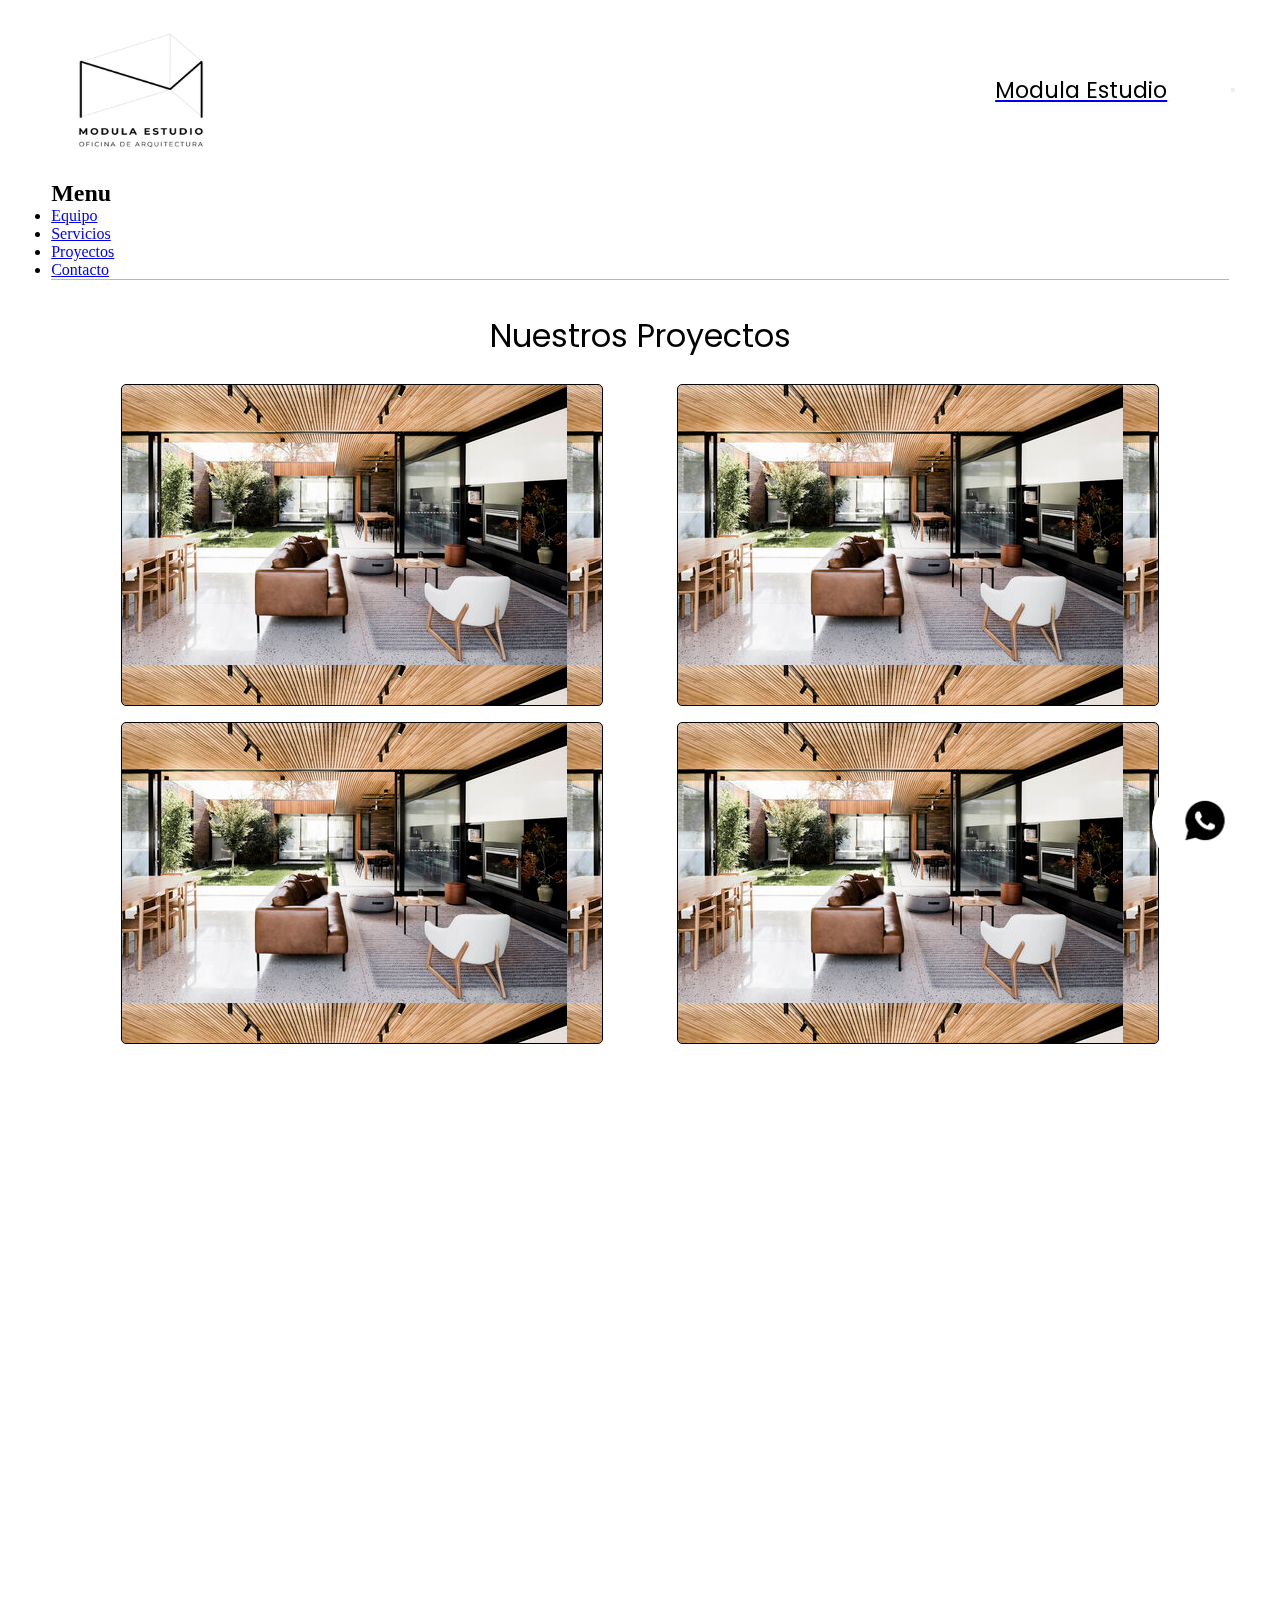
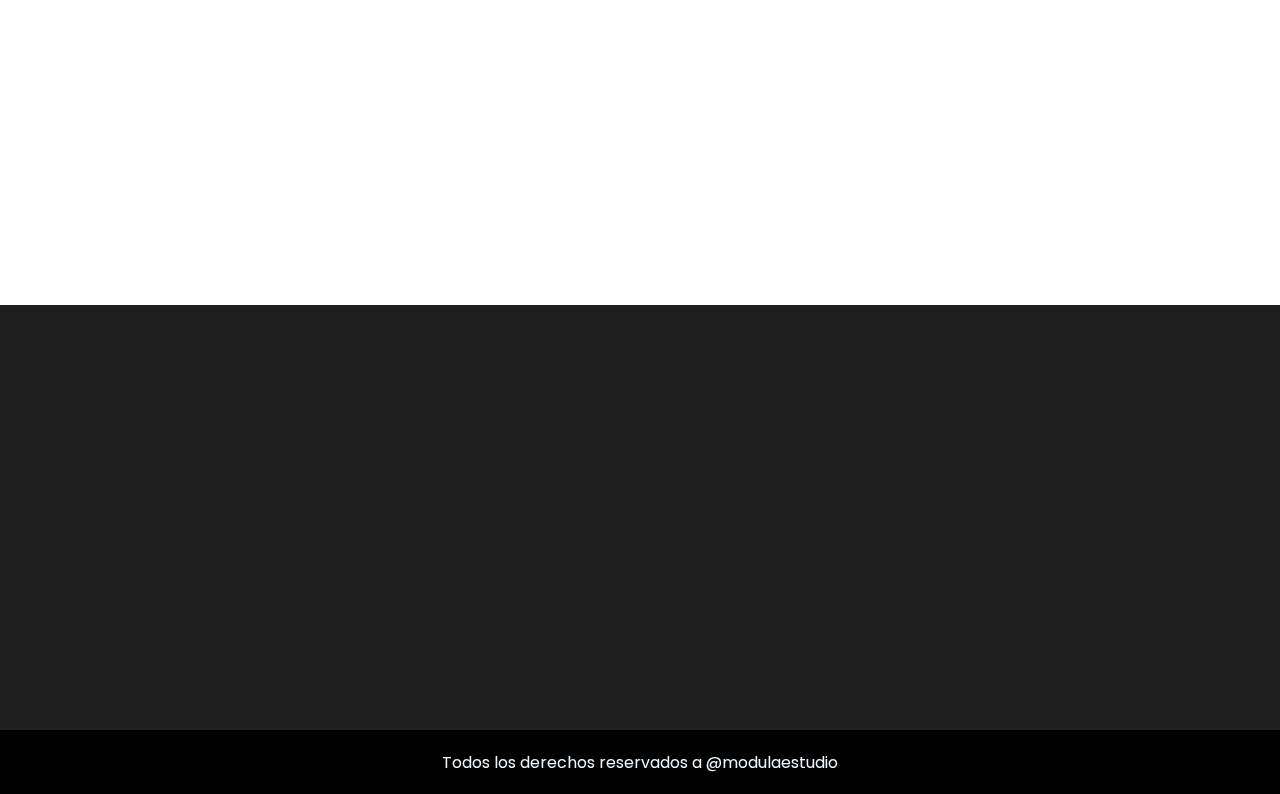
<file: secciones/proyectos.html>
<!DOCTYPE html>
<html lang="en">
<head>
    <meta charset="UTF-8">
    <meta http-equiv="X-UA-Compatible" content="IE=edge">
    <meta name="viewport" content="width=device-width, initial-scale=1.0">
    <link rel="icon" href="../img/M-Archivo-logos-Blanco.ico">
    <link href="https://unpkg.com/aos@2.3.1/dist/aos.css" rel="stylesheet">
    <link rel="stylesheet" href="../estilos/estilos.css">
    <link href="https://cdn.jsdelivr.net/npm/bootstrap@5.1.3/dist/css/bootstrap.min.css" rel="stylesheet" integrity="sha384-1BmE4kWBq78iYhFldvKuhfTAU6auU8tT94WrHftjDbrCEXSU1oBoqyl2QvZ6jIW3" crossorigin="anonymous">
    <title>Modula Estudio | Proyectos</title>
</head>

<body data-aos="fade-zoom-in"
     data-aos-easing="ease-in-back"
     data-aos-delay="300"
     data-aos-offset="0">
     
     

     <nav class="navStyle navbar navbar-dark bg-white">
      <div>
        <a class="navbar-brand" href="../index.html"> <img class="size" src="../img/M-Archivo-logos-Blanco.ico" alt="logo"></a>
      </div>
      <div class="togglerStyle">
        <div class="navName">
          <a class="text-decoration-none" href="../index.html"><h1 class="navFont">Modula Estudio</h1></a>
        </div>
        <button class="navbar-toggler" type="button" data-bs-toggle="collapse" data-bs-target="#navbarToggleExternalContent" aria-controls="navbarToggleExternalContent" aria-expanded="false" aria-label="Toggle navigation">
          <span class="navbar-toggler-icon"></span>
        </button>
      </div>
    </nav>
    <div class="collapse menu" id="navbarToggleExternalContent">
      <div class="bg-white d-flex justify-content-end ">
        
        <div>
          <h2 class="h4 ms-4 ms-md-3">Menu</h2>
        <ul class="navbar-nav justify-content-end flex-grow-1 ">
          <li class="nav-item d-flex justify-content-end ">
            <a class="nav-link active lead text-black me-2" href="nosotros.html">Equipo</a>
          </li>
          <li class="nav-item d-flex justify-content-end ">
            <a class="nav-link active lead text-black me-2" href="servicios.html">Servicios</a>
          </li>
          <li class="nav-item d-flex justify-content-end ">
            <a class="nav-link active lead text-black me-2" href="proyectos.html">Proyectos</a>
          </li>
          <li class="nav-item d-flex justify-content-end ">
            <a class="nav-link active lead text-black me-2" href="contacto.html">Contacto</a>
          </li>
        </ul>
        </div>
        
      </div>
    </div>



    <main>
      <section class="manifest">
       <h2 class="quienes">Nuestros Proyectos</h2>
      </section>

      <section class="proyects">
        <div class="imgPr" data-aos="fade-up"
        data-aos-duration="3000">
          <div class="infor">
            <a class="ancla" href="#"> <h2 class="namePr">Ceibos</h2></a>
          </div>
        </div>
        <div class="imgPr" data-aos="fade-up"
        data-aos-duration="3000">
          <div class="infor">
            <a class="ancla"  href="#"><h2 class="namePr">Ph Caballito</h2></a>
          </div>
        </div>
        <div class="imgPr" data-aos="fade-up"
        data-aos-duration="3000">
          <div class="infor">
            <a  class="ancla"  href="#"><h2 class="namePr">Reforms Integral Alvarez</h2></a>
          </div>
        </div>
        <div class="imgPr" data-aos="fade-up"
        data-aos-duration="3000">
          <div class="infor">
            <a  class="ancla"  href="#"> <h2 class="namePr">Carpinchos</h2></a>
          </div>
        </div>
        <div class="imgPr" data-aos="fade-up"
        data-aos-duration="3000">
          <div class="infor">
            <a  class="ancla"  href="#"><h2 class="namePr">Miraflores</h2></a>
          </div>
        </div>
        <div class="imgPr" data-aos="fade-up"
        data-aos-duration="3000">
          <div class="infor">
            <a  class="ancla"  href="#"> <h2 class="namePr">Lomitas</h2></a>
          </div>
        </div>
        <div class="imgPr" data-aos="fade-up"
        data-aos-duration="3000">
          <div class="infor">
            <a class="ancla" href="#"><h2 class="namePr">Proyecto Ingeniero</h2></a>
          </div>
        </div>
        
        <div class="imgPr" data-aos="fade-up"
        data-aos-duration="3000">
          <div class="infor">
            <a class="ancla" href="#"><h2 class="namePr">Viviendas Morse</h2></a>
          </div>
        </div>
      
      </section>
    </main>

    <div class="wpp-container">
      <a href="https://api.whatsapp.com/send?phone=5491133341119" target="_blank">
        <img class="btn-wpp" src="../img/wAP.png" alt="logo whatsapp">
      </a>
    </div>
   
    <footer>
      
      <div class="container p-0 m-0" >
				
        <div class="fContainer" data-aos="fade-up">
          
          <div>
            <h5 class="fText">Estudio</h5>
            <address class="fP" >
             Estudio Remoto | Buenos Aires , Argentina.
            </address>
          </div>

          <div class="fContacto" data-aos="fade-up">
            <h5 class="fText">Contacto</h5>
            <a class="fP text-decoration-none "  href="mailto:modula.estudio@gmail.com">modula.estudio@gmail.com</a>
            <a class="fP text-decoration-none " href="tel:011 33341119 "> (+54 9)011 33341119 </a>
            <a class="fP text-decoration-none " href="tel:11 2634-3012 "> (+54 9)11 2634-3012 </a>
          </div>

				</div>
				
        <div class="fContainer1" data-aos="fade-up">
          <div>
            <h5 class="fText">Trabaja con Nosotros!</h5>
            <a class="fP text-decoration-none"  href="mailto:modula.estudio@gmail.com">modula.estudio@gmail.com</a>
          </div>

          <div >
            <h5 class="fText">Redes Sociales</h5>
            <a class="fP text-decoration-none" href="https://www.instagram.com/modula.estudio/" target="_blank">Instagram |</a>  <a class="fP text-decoration-none" href="https://www.linkedin.com/company/modula-estudio/" target="_blank">LinkedIn |</a>  <a class="fP text-decoration-none " href="">Facebook</a>
          </div>

        </div>
			</div>

      <div class="fContainer2">
        <h5 class="fP">Todos los derechos reservados a @modulaestudio</h5>
      </div>
    </footer>


    <script src="https://unpkg.com/aos@2.3.1/dist/aos.js"></script>
    <script>
        AOS.init();
    </script>
    <script src="https://cdn.jsdelivr.net/npm/bootstrap@5.1.3/dist/js/bootstrap.bundle.min.js" integrity="sha384-ka7Sk0Gln4gmtz2MlQnikT1wXgYsOg+OMhuP+IlRH9sENBO0LRn5q+8nbTov4+1p" crossorigin="anonymous"></script>
</body>
</html>
</file>
<file: estilos/estilos.css>
@import url("https://fonts.googleapis.com/css2?family=Poppins:wght@300;600;700&display=swap");
/*smartphone*/
@import url("https://fonts.googleapis.com/css2?family=Poppins:wght@300;600;700&display=swap");
@import url("https://fonts.googleapis.com/css2?family=Poppins:wght@300;600;700&display=swap");
* {
  margin: 0;
  padding: 0;
}

.navStyle {
  display: flex;
  flex-direction: row;
  justify-content: space-between;
  align-items: center;
  margin-left: 3.5%;
  margin-right: 3.5%;
}
.navStyle .size {
  width: 10rem;
  height: 9rem;
}
.navStyle .size2 {
  width: 8rem;
  height: 7rem;
}
.navStyle .togglerStyle {
  display: flex;
  flex-direction: row;
  justify-content: space-between;
  align-items: center;
  width: 3rem;
  padding: 0;
}
.navStyle .navbar-toggler-icon {
  background-image: url("data:image/svg+xml,%3csvg xmlns='http://www.w3.org/2000/svg' viewBox='0 0 30 30'%3e%3cpath stroke='rgba%280, 0, 0, 0.55%29' stroke-linecap='round' stroke-miterlimit='10' stroke-width='2' d='M4 7h22M4 15h22M4 23h22'/%3e%3c/svg%3e") !important;
}
.navStyle .navFont {
  color: black;
  font-family: "Poppins", sans-serif;
  font-size: 0;
  font-weight: 400;
  margin: 0;
}

.menu {
  border-bottom: 0.5px ridge rgba(0, 0, 0, 0.287);
  margin-left: 4%;
  margin-right: 4%;
}
.menu .lista {
  margin-right: 93%;
}
.menu .lista:hover {
  background-color: grey;
}

.redes {
  height: 50%;
  width: 100%;
  margin-top: 3rem;
}
.redes .infoContact {
  display: flex;
  flex-direction: column;
  justify-content: space-between;
  align-items: flex-start;
  gap: 1rem;
}
.redes .infoContact .contact {
  display: flex;
  flex-direction: column;
  justify-content: space-between;
  align-items: flex-start;
}
.redes .infoContact .title1 {
  color: rgb(0, 0, 0);
  font-family: "Poppins", sans-serif;
  font-size: 130%;
  font-weight: 600;
}
.redes .infoContact .title {
  color: black;
  font-family: "Poppins", sans-serif;
  font-size: 100%;
  font-weight: 600;
}
.redes .infoContact .info {
  color: black;
  font-family: "Poppins", sans-serif;
  font-size: 100%;
  font-weight: 300;
}

main {
  display: flex;
  flex-direction: column;
  justify-content: space-between;
  align-items: flex-start;
  margin-left: 5%;
  margin-right: 5%;
  margin-top: 2rem;
  margin-bottom: 2rem;
  gap: 0.5rem;
}

.quienes1 {
  font-family: "Poppins", sans-serif;
  font-weight: 400;
  color: black;
  font-size: larger;
}

.manifestoCont {
  width: 100%;
  height: 15rem;
  display: flex;
  flex-direction: column;
  justify-content: space-around;
  align-items: flex-start;
}
.manifestoCont .manifesto {
  display: flex;
  flex-direction: column;
  justify-content: space-evenly;
  align-items: flex-start;
  width: 100%;
  height: 80%;
  background-color: rgba(128, 128, 128, 0.059);
  border-radius: 5px;
}

.manifestoCont1 {
  width: 100%;
  height: 20rem;
  display: flex;
  flex-direction: column;
  justify-content: space-around;
  align-items: flex-start;
  gap: 1rem;
}
.manifestoCont1 .manifesto1 {
  display: flex;
  flex-direction: row;
  justify-content: space-evenly;
  align-items: flex-start;
  width: 100%;
  height: 80%;
}

.manifestoCont2 {
  width: 100%;
  height: 20rem;
  display: flex;
  flex-direction: column;
  justify-content: space-around;
  align-items: flex-end;
}
.manifestoCont2 .manifesto2 {
  display: flex;
  flex-direction: row-reverse;
  justify-content: space-around;
  align-items: flex-start;
  width: 100%;
  height: 80%;
}

.manifest {
  display: flex;
  width: 100%;
  height: 50%;
  flex-direction: column;
  justify-content: center;
  align-items: center;
  margin-bottom: 1rem;
}
.manifest .pStyle {
  width: 60%;
}
.manifest .pStyle .pAlign {
  text-align: center;
}

.proyects {
  width: 100%;
  display: flex;
  flex-direction: row;
  justify-content: space-evenly;
  flex-wrap: wrap;
  margin-bottom: 3rem;
  gap: 3rem;
}
.proyects .imgPr {
  background-image: url(../img/fondoP.jpg);
  border-radius: 7px;
  width: 18rem;
  height: 10rem;
}

.infor {
  width: 18rem;
  height: 10rem;
  background-color: rgba(0, 0, 0, 0.83);
  opacity: 0;
  -webkit-transition: opacity 0.5s;
  display: flex;
  flex-direction: column;
  justify-content: space-evenly;
  align-items: center;
  border-radius: 7px;
}

.namePr {
  font-family: "Poppins", sans-serif;
  font-weight: 300;
  color: aliceblue;
  font-size: larger;
}

.ancla {
  text-decoration: none;
  list-style-type: none;
}

.imgPr:hover .infor {
  opacity: 2;
}

.contenedor {
  display: flex;
  flex-direction: column;
  justify-content: space-between;
  align-items: flex-end;
}

.quienes {
  font-family: "Poppins", sans-serif;
  font-size: medium;
  color: black;
  font-weight: 400;
  font-size: larger;
  margin-left: 18px;
  margin-right: 18px;
}

.presentacion {
  width: 60%;
  display: flex;
  flex-direction: column;
  justify-content: space-between;
  align-items: flex-start;
}

.presentacion1 {
  width: 60%;
  display: flex;
  flex-direction: column;
  justify-content: space-between;
  align-items: flex-start;
}

.rowMobile {
  width: 105%;
  height: 110%;
}
.rowMobile .imgMobile {
  width: 33% !important;
  height: 100%;
}

.imgSize {
  width: 0;
  height: 0;
}

.sizeImg3 {
  background-image: none;
}

.info2 {
  display: none;
}

.sizeImg2 {
  background-image: none;
}

.info {
  display: none;
}

.parrafo {
  width: 90%;
  height: 50%;
  margin-left: 18px;
  margin-right: 18px;
}

.parrafo1 {
  width: 90%;
  height: 50%;
  margin-left: 18px;
  margin-right: 18px;
}

.letra {
  font-family: "Poppins", sans-serif;
  font-size: 70%;
  color: black;
  font-weight: 300;
}

.fotoArq {
  width: 8rem;
  height: 50%;
  border-radius: 5px;
}

.sectionForm {
  display: flex;
  flex-direction: column;
  justify-content: center;
  align-items: left;
  height: 100%;
  width: 100%;
}

.formulario {
  width: 100%;
  height: 70%;
  margin: auto;
  padding: 10px 20px;
  box-sizing: border-box;
  border-radius: 7px;
  background-color: black;
}
.formulario form {
  width: 100%;
  height: 100%;
  display: flex;
  flex-direction: column;
  justify-content: space-between;
  align-items: left !important;
  gap: 1rem;
}

.wpp-container {
  background-color: #fff;
  position: -webkit-sticky;
  position: sticky;
  z-index: 999;
  border-radius: 50%;
  bottom: 25px;
  top: 80%;
  left: 80%;
  padding: 15px;
  margin: 0;
  width: 75px;
  height: 75px;
  display: flex;
  justify-content: center;
  align-items: center;
}
.wpp-container:hover {
  transform: scale(1.1);
  transition: ease-in-out 0.3s;
  border: 0.5px ridge rgba(0, 0, 0, 0.535);
}
.wpp-container .btn-wpp {
  width: 5rem;
}

.proyecto1 {
  display: flex;
  flex-direction: row;
  justify-content: space-between;
  align-items: flex-start;
  width: 100%;
  height: 100%;
}
.proyecto1 .proyect1 {
  width: 50%;
  height: 10fr;
  display: grid;
  grid-template-areas: "img1 img3" "img1  img2";
  grid-template-rows: 1fr 1fr;
  grid-template-columns: 5fr 5fr;
}
.proyecto1 .proyect1 .img1 {
  grid-area: img1;
  border: 1px black solid;
}
.proyecto1 .proyect1 .img2 {
  grid-area: img2;
  border: 1px black solid;
}
.proyecto1 .proyect1 .img3 {
  grid-area: img3;
  border: 1px black solid;
}
.proyecto1 .descripcion {
  width: 50%;
  height: 100%;
}

.cajaTexto {
  width: 100%;
  height: 10%;
}

input, textarea {
  width: 80%;
  height: auto;
  border-radius: 5px;
}

.tituloForm {
  font-family: "Poppins", sans-serif;
  font-weight: 300;
  color: aliceblue;
  font-size: 1.5rem;
}

footer {
  display: flex;
  flex-direction: column;
  justify-content: space-between;
  align-items: flex-start;
  background-color: rgba(0, 0, 0, 0.881);
}
footer .fContainer {
  width: auto;
  display: flex;
  flex-direction: column;
  justify-content: space-between;
  gap: 1rem;
  margin-top: 3rem;
  margin-right: 5%;
  margin-left: 5%;
}
footer .fContainer .fContacto {
  display: flex;
  flex-direction: column;
  justify-content: space-between;
}
footer .fContainer1 {
  display: flex;
  flex-direction: column;
  justify-content: space-between;
  gap: 1.5rem;
  margin-top: 3rem;
  margin-right: 5%;
  margin-left: 5%;
}
footer .fContainer2 {
  width: 100%;
  height: 4rem;
  background-color: black;
  display: flex;
  flex-direction: row;
  justify-content: center;
  align-items: center;
  margin-top: 3rem;
}
footer .fP {
  font-family: "Poppins", sans-serif;
  font-weight: 400;
  color: aliceblue;
  font-size: small;
}
footer .fText {
  font-family: "Poppins", sans-serif;
  font-weight: 400;
  color: aliceblue;
  font-size: larger;
}

/*tablet*/
@media (min-width: 500px) {
  .navStyle .size {
    width: 12rem;
    height: 11rem;
  }
  .navStyle .togglerStyle {
    width: 15rem;
  }
  .navStyle .navFont {
    color: black;
    font-family: "Poppins", sans-serif;
    font-size: 1.4rem;
    font-weight: 400;
    margin: 0;
  }
  .proyects {
    width: 100%;
    display: flex;
    flex-direction: row;
    justify-content: space-evenly;
    flex-wrap: wrap;
    margin-bottom: 3rem;
    gap: 1rem;
  }
  .proyects .imgPr {
    border: solid 1px black;
    border-radius: 5px;
    width: 30rem;
    height: 20rem;
  }
  .infor {
    width: 30rem;
    height: 20rem;
    background-color: rgba(0, 0, 0, 0.83);
    opacity: 0;
    -webkit-transition: opacity 0.5s;
    display: flex;
    flex-direction: column;
    justify-content: space-evenly;
    align-items: center;
    border-radius: 7px;
  }
  .namePr {
    font-family: "Poppins", sans-serif;
    font-weight: 300;
    color: aliceblue;
    font-size: xx-large;
  }
  .fotoArq {
    width: 50%;
    height: 90%;
    border-radius: 5px;
  }
  .letra {
    font-family: "Poppins", sans-serif;
    font-size: 80%;
    color: black;
    font-weight: 400;
  }
  main .imgIndex .colMobile .imgMobile {
    width: 100%;
    height: 10rem;
  }
}
@media (min-width: 600px) {
  .manifestoCont {
    width: 100%;
    height: 15rem;
    display: flex;
    flex-direction: column;
    justify-content: space-around;
    align-items: flex-start;
  }
  .manifestoCont .manifesto {
    display: flex;
    flex-direction: column;
    justify-content: center;
    align-items: flex-start;
    width: 100%;
    height: 80%;
    background-color: rgba(128, 128, 128, 0.059);
    border-radius: 5px;
  }
  .manifestoCont1 {
    width: 100%;
    height: 20rem;
    display: flex;
    flex-direction: column;
    justify-content: space-around;
    align-items: flex-start;
    gap: 1rem;
  }
  .manifestoCont1 .manifesto1 {
    display: flex;
    flex-direction: row;
    justify-content: space-around;
    align-items: flex-start;
    width: 100%;
    height: 80%;
  }
  .manifestoCont2 {
    width: 100%;
    height: 20rem;
    display: flex;
    flex-direction: column;
    justify-content: space-around;
    align-items: flex-end;
  }
  .manifestoCont2 .manifesto2 {
    display: flex;
    flex-direction: row-reverse;
    justify-content: space-around;
    align-items: flex-start;
    width: 100%;
    height: 80%;
  }
  .letra {
    font-family: "Poppins", sans-serif;
    font-size: 80%;
    color: black;
    font-weight: 400;
  }
  .quienes {
    font-family: "Poppins", sans-serif;
    font-size: xx-large;
    color: black;
    font-weight: 400;
    margin-left: 18px;
  }
  .parrafo {
    margin-left: 18px;
    margin-right: 18px;
  }
  .parrafo1 {
    margin-left: 18px;
    margin-right: 18px;
  }
  .fotoArq {
    width: 50%;
    height: 100%;
    border-radius: 5px;
  }
  .presentacion {
    width: 80%;
  }
  .presentacion1 {
    width: 80%;
  }
  footer .fContainer {
    width: auto;
    display: flex;
    flex-direction: column;
    justify-content: space-between;
    gap: 1rem;
    margin-top: 3rem;
    margin-right: 5.5%;
    margin-left: 5.5%;
  }
  footer .fContainer1 {
    display: flex;
    flex-direction: row;
    justify-content: space-between;
    margin-top: 3rem;
    margin-right: 5.5%;
    margin-left: 5.5%;
  }
}
@media (min-width: 768px) {
  .wpp-container {
    background-color: #fff;
    position: -webkit-sticky;
    position: sticky;
    z-index: 999;
    border-radius: 50%;
    bottom: 25px;
    top: 80%;
    left: 90%;
    padding: 15px;
    width: 75px;
    height: 75px;
    display: flex;
    justify-content: center;
    align-items: center;
    margin: 0;
  }
  .wpp-container:hover {
    transform: scale(1.1);
    transition: ease-in-out 0.3s;
    border: 0.5px ridge rgba(0, 0, 0, 0.535);
  }
  .wpp-container .btn-wpp {
    width: 5rem;
  }
  .formulario {
    width: 488px;
    margin: auto;
    padding: 10px 20px;
    box-sizing: border-box;
    border-radius: 7px;
    background-color: black;
  }
  .quienes1 {
    font-family: "Poppins", sans-serif;
    font-weight: 400;
    color: black;
    font-size: xx-large;
  }
  .manifestoCont1 {
    width: 100%;
    height: 40rem;
    display: flex;
    flex-direction: column;
    justify-content: space-around;
    align-items: flex-start;
    gap: 1rem;
  }
  .manifestoCont2 {
    width: 100%;
    height: 40rem;
    display: flex;
    flex-direction: column;
    justify-content: space-around;
    align-items: flex-end;
  }
  .letra {
    font-family: "Poppins", sans-serif;
    font-size: 100%;
    color: black;
    font-weight: 400;
  }
  .fotoArq {
    width: 70%;
    height: 80%;
    border-radius: 5px;
  }
  .rowMobile {
    display: none;
    width: 0;
    height: 0;
  }
  .rowMobile .imgMobile {
    width: 0;
    height: 0;
  }
  .sizeImg3 {
    width: 95%;
    height: 66%;
    background-image: url(../img/inicio1.jpg);
    background-size: 100% 100%;
  }
  .info2 {
    width: 100%;
    height: 100%;
    background-color: rgba(0, 0, 0, 0.869);
    opacity: 0;
    -webkit-transition: opacity 0.4s;
    display: flex;
    flex-direction: column;
    justify-content: space-evenly;
    align-items: center;
  }
  .sizeImg3:hover .info2 {
    opacity: 2;
  }
  .sizeImg2 {
    width: 100%;
    height: 32%;
    background-image: url(../img/fondoP.jpg);
    background-size: 100% 100%;
  }
  .info {
    width: 100%;
    height: 100%;
    background-color: rgba(0, 0, 0, 0.869);
    opacity: 0;
    -webkit-transition: opacity 0.4s;
    display: flex;
    flex-direction: column;
    justify-content: space-evenly;
    align-items: center;
  }
  .sizeImg2:hover .info {
    opacity: 2;
  }
  .imgSize {
    width: 100%;
    height: 33%;
  }
  footer .fP {
    font-family: "Poppins", sans-serif;
    font-weight: 400;
    color: aliceblue;
    font-size: medium;
  }
  footer .fText {
    font-family: "Poppins", sans-serif;
    font-weight: 400;
    color: aliceblue;
    font-size: x-large;
  }
}
/*desktop*/
@media (min-width: 1024px) {
  .redes {
    margin-top: 2rem;
    height: 50%;
    width: 100%;
  }
  .redes .infoContact {
    display: flex;
    flex-direction: column;
    justify-content: space-between;
    align-items: flex-start;
    gap: 1rem;
  }
  .redes .infoContact .contact {
    display: flex;
    flex-direction: column;
    justify-content: space-between;
    align-items: flex-start;
  }
  .redes .infoContact .title1 {
    color: black;
    font-family: "Poppins", sans-serif;
    font-size: 130%;
    font-weight: 600;
  }
  .redes .infoContact .title {
    color: black;
    font-family: "Poppins", sans-serif;
    font-size: 100%;
    font-weight: 600;
  }
  .redes .infoContact .info {
    color: black;
    font-family: "Poppins", sans-serif;
    font-size: 100%;
    font-weight: 300;
  }
  .parrafo {
    width: 50%;
    height: 50%;
    margin-left: 18px;
  }
  .parrafo1 {
    width: 50%;
    height: 50%;
    margin-right: 18px;
    text-align: right;
  }
  .fotoArq {
    width: 410px;
    height: 80%;
    border-radius: 5px;
  }
  .presentacion1 {
    width: 80%;
    display: flex;
    flex-direction: column;
    justify-content: space-between;
    align-items: flex-end;
  }
}/*# sourceMappingURL=estilos.css.map */
</file>
